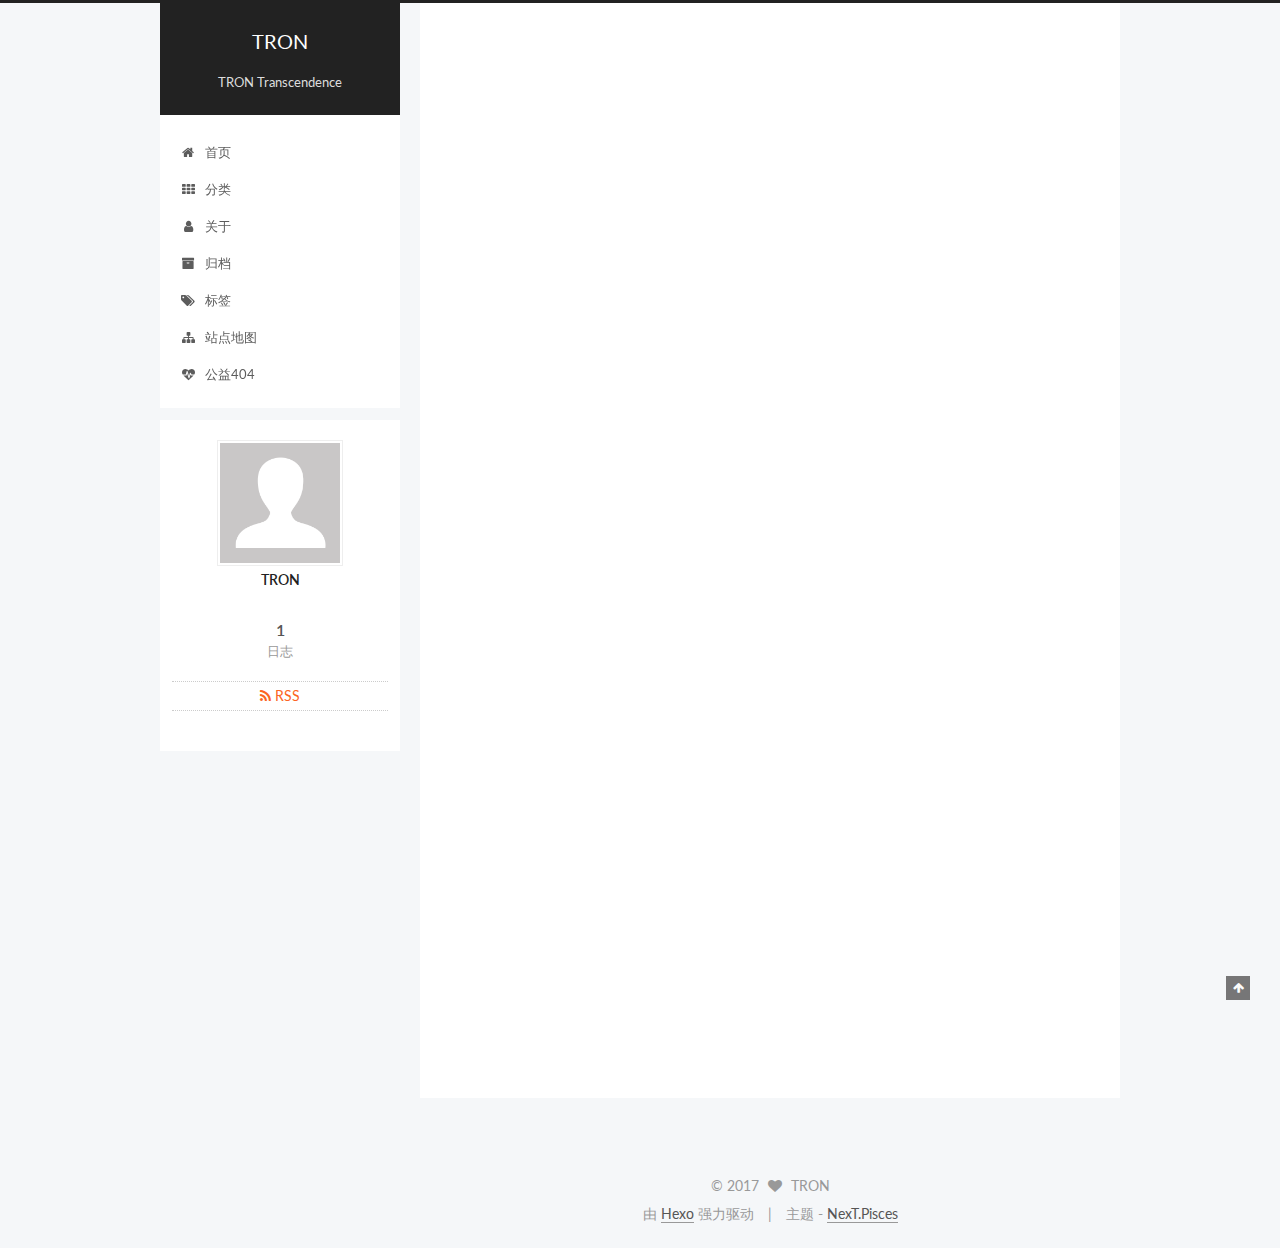
<file: index.html>
<!doctype html>



  


<html class="theme-next pisces use-motion" lang="zh-Hans">
<head>
  <meta charset="UTF-8"/>
<meta http-equiv="X-UA-Compatible" content="IE=edge" />
<meta name="viewport" content="width=device-width, initial-scale=1, maximum-scale=1"/>









<meta http-equiv="Cache-Control" content="no-transform" />
<meta http-equiv="Cache-Control" content="no-siteapp" />















  
  
  <link href="/lib/fancybox/source/jquery.fancybox.css?v=2.1.5" rel="stylesheet" type="text/css" />




  
  
  
  

  
    
    
  

  

  

  

  

  
    
    
    <link href="//fonts.googleapis.com/css?family=Lato:300,300italic,400,400italic,700,700italic&subset=latin,latin-ext" rel="stylesheet" type="text/css">
  






<link href="/lib/font-awesome/css/font-awesome.min.css?v=4.6.2" rel="stylesheet" type="text/css" />

<link href="/css/main.css?v=5.1.1" rel="stylesheet" type="text/css" />


  <meta name="keywords" content="Hexo, NexT" />





  <link rel="alternate" href="/atom.xml" title="TRON" type="application/atom+xml" />




  <link rel="shortcut icon" type="image/x-icon" href="/favicon.ico?v=5.1.1" />






<meta property="og:type" content="website">
<meta property="og:title" content="TRON">
<meta property="og:url" content="transcendence.github.io/index.html">
<meta property="og:site_name" content="TRON">
<meta name="twitter:card" content="summary">
<meta name="twitter:title" content="TRON">



<script type="text/javascript" id="hexo.configurations">
  var NexT = window.NexT || {};
  var CONFIG = {
    root: '/',
    scheme: 'Pisces',
    sidebar: {"position":"left","display":"post","offset":12,"offset_float":0,"b2t":false,"scrollpercent":false},
    fancybox: true,
    motion: true,
    duoshuo: {
      userId: '0',
      author: '博主'
    },
    algolia: {
      applicationID: '',
      apiKey: '',
      indexName: '',
      hits: {"per_page":10},
      labels: {"input_placeholder":"Search for Posts","hits_empty":"We didn't find any results for the search: ${query}","hits_stats":"${hits} results found in ${time} ms"}
    }
  };
</script>



  <link rel="canonical" href="transcendence.github.io/"/>





  <title>TRON</title>
</head>

<body itemscope itemtype="http://schema.org/WebPage" lang="zh-Hans">

  















  
  
    
  

  <div class="container sidebar-position-left 
   page-home 
 ">
    <div class="headband"></div>

    <header id="header" class="header" itemscope itemtype="http://schema.org/WPHeader">
      <div class="header-inner"><div class="site-brand-wrapper">
  <div class="site-meta ">
    

    <div class="custom-logo-site-title">
      <a href="/"  class="brand" rel="start">
        <span class="logo-line-before"><i></i></span>
        <span class="site-title">TRON</span>
        <span class="logo-line-after"><i></i></span>
      </a>
    </div>
      
        <p class="site-subtitle">TRON Transcendence</p>
      
  </div>

  <div class="site-nav-toggle">
    <button>
      <span class="btn-bar"></span>
      <span class="btn-bar"></span>
      <span class="btn-bar"></span>
    </button>
  </div>
</div>

<nav class="site-nav">
  

  
    <ul id="menu" class="menu">
      
        
        <li class="menu-item menu-item-home">
          <a href="/" rel="section">
            
              <i class="menu-item-icon fa fa-fw fa-home"></i> <br />
            
            首页
          </a>
        </li>
      
        
        <li class="menu-item menu-item-categories">
          <a href="/categories/" rel="section">
            
              <i class="menu-item-icon fa fa-fw fa-th"></i> <br />
            
            分类
          </a>
        </li>
      
        
        <li class="menu-item menu-item-about">
          <a href="/about/" rel="section">
            
              <i class="menu-item-icon fa fa-fw fa-user"></i> <br />
            
            关于
          </a>
        </li>
      
        
        <li class="menu-item menu-item-archives">
          <a href="/archives/" rel="section">
            
              <i class="menu-item-icon fa fa-fw fa-archive"></i> <br />
            
            归档
          </a>
        </li>
      
        
        <li class="menu-item menu-item-tags">
          <a href="/tags/" rel="section">
            
              <i class="menu-item-icon fa fa-fw fa-tags"></i> <br />
            
            标签
          </a>
        </li>
      
        
        <li class="menu-item menu-item-sitemap">
          <a href="/sitemap.xml" rel="section">
            
              <i class="menu-item-icon fa fa-fw fa-sitemap"></i> <br />
            
            站点地图
          </a>
        </li>
      
        
        <li class="menu-item menu-item-commonweal">
          <a href="/404.html" rel="section">
            
              <i class="menu-item-icon fa fa-fw fa-heartbeat"></i> <br />
            
            公益404
          </a>
        </li>
      

      
    </ul>
  

  
</nav>



 </div>
    </header>

    <main id="main" class="main">
      <div class="main-inner">
        <div class="content-wrap">
          <div id="content" class="content">
            
  <section id="posts" class="posts-expand">
    
      

  

  
  
  

  <article class="post post-type-normal " itemscope itemtype="http://schema.org/Article">
    <link itemprop="mainEntityOfPage" href="transcendence.github.io/2017/06/07/hello-world/">

    <span hidden itemprop="author" itemscope itemtype="http://schema.org/Person">
      <meta itemprop="name" content="TRON">
      <meta itemprop="description" content="">
      <meta itemprop="image" content="/images/avatar.gif">
    </span>

    <span hidden itemprop="publisher" itemscope itemtype="http://schema.org/Organization">
      <meta itemprop="name" content="TRON">
    </span>

    
      <header class="post-header">

        
        
          <h1 class="post-title" itemprop="name headline">
                
                <a class="post-title-link" href="/2017/06/07/hello-world/" itemprop="url">Hello World</a></h1>
        

        <div class="post-meta">
          <span class="post-time">
            
              <span class="post-meta-item-icon">
                <i class="fa fa-calendar-o"></i>
              </span>
              
                <span class="post-meta-item-text">发表于</span>
              
              <time title="创建于" itemprop="dateCreated datePublished" datetime="2017-06-07T11:51:18+08:00">
                2017-06-07
              </time>
            

            

            
          </span>

          

          
            
          

          
          

          

          

          

        </div>
      </header>
    

    <div class="post-body" itemprop="articleBody">

      
      

      
        
          
            <p>Welcome to <a href="https://hexo.io/" target="_blank" rel="external">Hexo</a>! This is your very first post. Check <a href="https://hexo.io/docs/" target="_blank" rel="external">documentation</a> for more info. If you get any problems when using Hexo, you can find the answer in <a href="https://hexo.io/docs/troubleshooting.html" target="_blank" rel="external">troubleshooting</a> or you can ask me on <a href="https://github.com/hexojs/hexo/issues" target="_blank" rel="external">GitHub</a>.</p>
<h2 id="Quick-Start"><a href="#Quick-Start" class="headerlink" title="Quick Start"></a>Quick Start</h2><h3 id="Create-a-new-post"><a href="#Create-a-new-post" class="headerlink" title="Create a new post"></a>Create a new post</h3><figure class="highlight bash"><table><tr><td class="gutter"><pre><div class="line">1</div></pre></td><td class="code"><pre><div class="line">$ hexo new <span class="string">"My New Post"</span></div></pre></td></tr></table></figure>
<p>More info: <a href="https://hexo.io/docs/writing.html" target="_blank" rel="external">Writing</a></p>
<h3 id="Run-server"><a href="#Run-server" class="headerlink" title="Run server"></a>Run server</h3><figure class="highlight bash"><table><tr><td class="gutter"><pre><div class="line">1</div></pre></td><td class="code"><pre><div class="line">$ hexo server</div></pre></td></tr></table></figure>
<p>More info: <a href="https://hexo.io/docs/server.html" target="_blank" rel="external">Server</a></p>
<h3 id="Generate-static-files"><a href="#Generate-static-files" class="headerlink" title="Generate static files"></a>Generate static files</h3><figure class="highlight bash"><table><tr><td class="gutter"><pre><div class="line">1</div></pre></td><td class="code"><pre><div class="line">$ hexo generate</div></pre></td></tr></table></figure>
<p>More info: <a href="https://hexo.io/docs/generating.html" target="_blank" rel="external">Generating</a></p>
<h3 id="Deploy-to-remote-sites"><a href="#Deploy-to-remote-sites" class="headerlink" title="Deploy to remote sites"></a>Deploy to remote sites</h3><figure class="highlight bash"><table><tr><td class="gutter"><pre><div class="line">1</div></pre></td><td class="code"><pre><div class="line">$ hexo deploy</div></pre></td></tr></table></figure>
<p>More info: <a href="https://hexo.io/docs/deployment.html" target="_blank" rel="external">Deployment</a></p>

          
        
      
    </div>

    <div>
      
    </div>

    <div>
      
    </div>

    <div>
      
    </div>

    <footer class="post-footer">
      

      

      

      
      
        <div class="post-eof"></div>
      
    </footer>
  </article>


    
  </section>

  


          </div>
          


          

        </div>
        
          
  
  <div class="sidebar-toggle">
    <div class="sidebar-toggle-line-wrap">
      <span class="sidebar-toggle-line sidebar-toggle-line-first"></span>
      <span class="sidebar-toggle-line sidebar-toggle-line-middle"></span>
      <span class="sidebar-toggle-line sidebar-toggle-line-last"></span>
    </div>
  </div>

  <aside id="sidebar" class="sidebar">
    <div class="sidebar-inner">

      

      

      <section class="site-overview sidebar-panel sidebar-panel-active">
        <div class="site-author motion-element" itemprop="author" itemscope itemtype="http://schema.org/Person">
          <img class="site-author-image" itemprop="image"
               src="/images/avatar.gif"
               alt="TRON" />
          <p class="site-author-name" itemprop="name">TRON</p>
           
              <p class="site-description motion-element" itemprop="description"></p>
          
        </div>
        <nav class="site-state motion-element">

          
            <div class="site-state-item site-state-posts">
              <a href="/archives/">
                <span class="site-state-item-count">1</span>
                <span class="site-state-item-name">日志</span>
              </a>
            </div>
          

          

          

        </nav>

        
          <div class="feed-link motion-element">
            <a href="/atom.xml" rel="alternate">
              <i class="fa fa-rss"></i>
              RSS
            </a>
          </div>
        

        <div class="links-of-author motion-element">
          
        </div>

        
        

        
        

        


      </section>

      

      

    </div>
  </aside>


        
      </div>
    </main>

    <footer id="footer" class="footer">
      <div class="footer-inner">
        <div class="copyright" >
  
  &copy; 
  <span itemprop="copyrightYear">2017</span>
  <span class="with-love">
    <i class="fa fa-heart"></i>
  </span>
  <span class="author" itemprop="copyrightHolder">TRON</span>
</div>


<div class="powered-by">
  由 <a class="theme-link" href="https://hexo.io">Hexo</a> 强力驱动
</div>

<div class="theme-info">
  主题 -
  <a class="theme-link" href="https://github.com/iissnan/hexo-theme-next">
    NexT.Pisces
  </a>
</div>


        

        
      </div>
    </footer>

    
      <div class="back-to-top">
        <i class="fa fa-arrow-up"></i>
        
      </div>
    

  </div>

  

<script type="text/javascript">
  if (Object.prototype.toString.call(window.Promise) !== '[object Function]') {
    window.Promise = null;
  }
</script>









  












  
  <script type="text/javascript" src="/lib/jquery/index.js?v=2.1.3"></script>

  
  <script type="text/javascript" src="/lib/fastclick/lib/fastclick.min.js?v=1.0.6"></script>

  
  <script type="text/javascript" src="/lib/jquery_lazyload/jquery.lazyload.js?v=1.9.7"></script>

  
  <script type="text/javascript" src="/lib/velocity/velocity.min.js?v=1.2.1"></script>

  
  <script type="text/javascript" src="/lib/velocity/velocity.ui.min.js?v=1.2.1"></script>

  
  <script type="text/javascript" src="/lib/fancybox/source/jquery.fancybox.pack.js?v=2.1.5"></script>


  


  <script type="text/javascript" src="/js/src/utils.js?v=5.1.1"></script>

  <script type="text/javascript" src="/js/src/motion.js?v=5.1.1"></script>



  
  


  <script type="text/javascript" src="/js/src/affix.js?v=5.1.1"></script>

  <script type="text/javascript" src="/js/src/schemes/pisces.js?v=5.1.1"></script>



  
    <script type="text/javascript" src="/js/src/scrollspy.js?v=5.1.1"></script>
<script type="text/javascript" src="/js/src/post-details.js?v=5.1.1"></script>

  

  


  <script type="text/javascript" src="/js/src/bootstrap.js?v=5.1.1"></script>



  


  




	





  





  





  






  





  

  

  

  

  

  

</body>
</html>
</file>
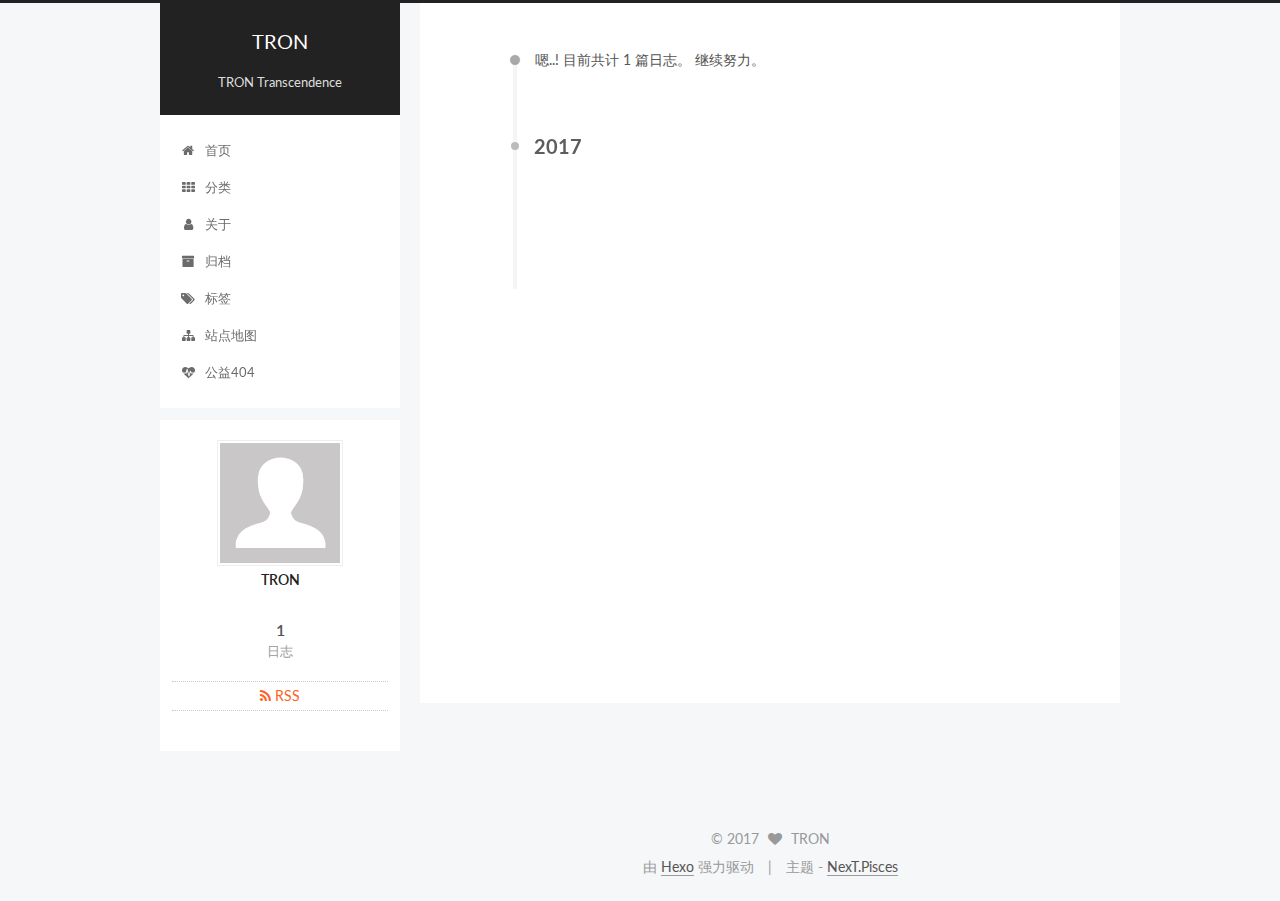
<file: archives/index.html>
<!doctype html>



  


<html class="theme-next pisces use-motion" lang="zh-Hans">
<head>
  <meta charset="UTF-8"/>
<meta http-equiv="X-UA-Compatible" content="IE=edge" />
<meta name="viewport" content="width=device-width, initial-scale=1, maximum-scale=1"/>









<meta http-equiv="Cache-Control" content="no-transform" />
<meta http-equiv="Cache-Control" content="no-siteapp" />















  
  
  <link href="/lib/fancybox/source/jquery.fancybox.css?v=2.1.5" rel="stylesheet" type="text/css" />




  
  
  
  

  
    
    
  

  

  

  

  

  
    
    
    <link href="//fonts.googleapis.com/css?family=Lato:300,300italic,400,400italic,700,700italic&subset=latin,latin-ext" rel="stylesheet" type="text/css">
  






<link href="/lib/font-awesome/css/font-awesome.min.css?v=4.6.2" rel="stylesheet" type="text/css" />

<link href="/css/main.css?v=5.1.1" rel="stylesheet" type="text/css" />


  <meta name="keywords" content="Hexo, NexT" />





  <link rel="alternate" href="/atom.xml" title="TRON" type="application/atom+xml" />




  <link rel="shortcut icon" type="image/x-icon" href="/favicon.ico?v=5.1.1" />






<meta property="og:type" content="website">
<meta property="og:title" content="TRON">
<meta property="og:url" content="transcendence.github.io/archives/index.html">
<meta property="og:site_name" content="TRON">
<meta name="twitter:card" content="summary">
<meta name="twitter:title" content="TRON">



<script type="text/javascript" id="hexo.configurations">
  var NexT = window.NexT || {};
  var CONFIG = {
    root: '/',
    scheme: 'Pisces',
    sidebar: {"position":"left","display":"post","offset":12,"offset_float":0,"b2t":false,"scrollpercent":false},
    fancybox: true,
    motion: true,
    duoshuo: {
      userId: '0',
      author: '博主'
    },
    algolia: {
      applicationID: '',
      apiKey: '',
      indexName: '',
      hits: {"per_page":10},
      labels: {"input_placeholder":"Search for Posts","hits_empty":"We didn't find any results for the search: ${query}","hits_stats":"${hits} results found in ${time} ms"}
    }
  };
</script>



  <link rel="canonical" href="transcendence.github.io/archives/"/>





  <title>归档 | TRON</title>
</head>

<body itemscope itemtype="http://schema.org/WebPage" lang="zh-Hans">

  















  
  
    
  

  <div class="container sidebar-position-left  page-archive  ">
    <div class="headband"></div>

    <header id="header" class="header" itemscope itemtype="http://schema.org/WPHeader">
      <div class="header-inner"><div class="site-brand-wrapper">
  <div class="site-meta ">
    

    <div class="custom-logo-site-title">
      <a href="/"  class="brand" rel="start">
        <span class="logo-line-before"><i></i></span>
        <span class="site-title">TRON</span>
        <span class="logo-line-after"><i></i></span>
      </a>
    </div>
      
        <p class="site-subtitle">TRON Transcendence</p>
      
  </div>

  <div class="site-nav-toggle">
    <button>
      <span class="btn-bar"></span>
      <span class="btn-bar"></span>
      <span class="btn-bar"></span>
    </button>
  </div>
</div>

<nav class="site-nav">
  

  
    <ul id="menu" class="menu">
      
        
        <li class="menu-item menu-item-home">
          <a href="/" rel="section">
            
              <i class="menu-item-icon fa fa-fw fa-home"></i> <br />
            
            首页
          </a>
        </li>
      
        
        <li class="menu-item menu-item-categories">
          <a href="/categories/" rel="section">
            
              <i class="menu-item-icon fa fa-fw fa-th"></i> <br />
            
            分类
          </a>
        </li>
      
        
        <li class="menu-item menu-item-about">
          <a href="/about/" rel="section">
            
              <i class="menu-item-icon fa fa-fw fa-user"></i> <br />
            
            关于
          </a>
        </li>
      
        
        <li class="menu-item menu-item-archives">
          <a href="/archives/" rel="section">
            
              <i class="menu-item-icon fa fa-fw fa-archive"></i> <br />
            
            归档
          </a>
        </li>
      
        
        <li class="menu-item menu-item-tags">
          <a href="/tags/" rel="section">
            
              <i class="menu-item-icon fa fa-fw fa-tags"></i> <br />
            
            标签
          </a>
        </li>
      
        
        <li class="menu-item menu-item-sitemap">
          <a href="/sitemap.xml" rel="section">
            
              <i class="menu-item-icon fa fa-fw fa-sitemap"></i> <br />
            
            站点地图
          </a>
        </li>
      
        
        <li class="menu-item menu-item-commonweal">
          <a href="/404.html" rel="section">
            
              <i class="menu-item-icon fa fa-fw fa-heartbeat"></i> <br />
            
            公益404
          </a>
        </li>
      

      
    </ul>
  

  
</nav>



 </div>
    </header>

    <main id="main" class="main">
      <div class="main-inner">
        <div class="content-wrap">
          <div id="content" class="content">
            

  <section id="posts" class="posts-collapse">
    <span class="archive-move-on"></span>

    <span class="archive-page-counter">
      
      
      
        
      
      嗯..! 目前共计 1 篇日志。 继续努力。
    </span>

    

      
      
      

      
        
        <div class="collection-title">
          <h2 class="archive-year motion-element" id="archive-year-2017">2017</h2>
        </div>
      
      

      

  <article class="post post-type-normal" itemscope itemtype="http://schema.org/Article">
    <header class="post-header">

      <h2 class="post-title">
        
            <a class="post-title-link" href="/2017/06/07/hello-world/" itemprop="url">
              
                <span itemprop="name">Hello World</span>
              
            </a>
        
      </h2>

      <div class="post-meta">
        <time class="post-time" itemprop="dateCreated"
              datetime="2017-06-07T11:51:18+08:00"
              content="2017-06-07" >
          06-07
        </time>
      </div>

    </header>
  </article>



    

  </section>

  



          </div>
          


          

        </div>
        
          
  
  <div class="sidebar-toggle">
    <div class="sidebar-toggle-line-wrap">
      <span class="sidebar-toggle-line sidebar-toggle-line-first"></span>
      <span class="sidebar-toggle-line sidebar-toggle-line-middle"></span>
      <span class="sidebar-toggle-line sidebar-toggle-line-last"></span>
    </div>
  </div>

  <aside id="sidebar" class="sidebar">
    <div class="sidebar-inner">

      

      

      <section class="site-overview sidebar-panel sidebar-panel-active">
        <div class="site-author motion-element" itemprop="author" itemscope itemtype="http://schema.org/Person">
          <img class="site-author-image" itemprop="image"
               src="/images/avatar.gif"
               alt="TRON" />
          <p class="site-author-name" itemprop="name">TRON</p>
           
              <p class="site-description motion-element" itemprop="description"></p>
          
        </div>
        <nav class="site-state motion-element">

          
            <div class="site-state-item site-state-posts">
              <a href="/archives/">
                <span class="site-state-item-count">1</span>
                <span class="site-state-item-name">日志</span>
              </a>
            </div>
          

          

          

        </nav>

        
          <div class="feed-link motion-element">
            <a href="/atom.xml" rel="alternate">
              <i class="fa fa-rss"></i>
              RSS
            </a>
          </div>
        

        <div class="links-of-author motion-element">
          
        </div>

        
        

        
        

        


      </section>

      

      

    </div>
  </aside>


        
      </div>
    </main>

    <footer id="footer" class="footer">
      <div class="footer-inner">
        <div class="copyright" >
  
  &copy; 
  <span itemprop="copyrightYear">2017</span>
  <span class="with-love">
    <i class="fa fa-heart"></i>
  </span>
  <span class="author" itemprop="copyrightHolder">TRON</span>
</div>


<div class="powered-by">
  由 <a class="theme-link" href="https://hexo.io">Hexo</a> 强力驱动
</div>

<div class="theme-info">
  主题 -
  <a class="theme-link" href="https://github.com/iissnan/hexo-theme-next">
    NexT.Pisces
  </a>
</div>


        

        
      </div>
    </footer>

    
      <div class="back-to-top">
        <i class="fa fa-arrow-up"></i>
        
      </div>
    

  </div>

  

<script type="text/javascript">
  if (Object.prototype.toString.call(window.Promise) !== '[object Function]') {
    window.Promise = null;
  }
</script>









  












  
  <script type="text/javascript" src="/lib/jquery/index.js?v=2.1.3"></script>

  
  <script type="text/javascript" src="/lib/fastclick/lib/fastclick.min.js?v=1.0.6"></script>

  
  <script type="text/javascript" src="/lib/jquery_lazyload/jquery.lazyload.js?v=1.9.7"></script>

  
  <script type="text/javascript" src="/lib/velocity/velocity.min.js?v=1.2.1"></script>

  
  <script type="text/javascript" src="/lib/velocity/velocity.ui.min.js?v=1.2.1"></script>

  
  <script type="text/javascript" src="/lib/fancybox/source/jquery.fancybox.pack.js?v=2.1.5"></script>


  


  <script type="text/javascript" src="/js/src/utils.js?v=5.1.1"></script>

  <script type="text/javascript" src="/js/src/motion.js?v=5.1.1"></script>



  
  


  <script type="text/javascript" src="/js/src/affix.js?v=5.1.1"></script>

  <script type="text/javascript" src="/js/src/schemes/pisces.js?v=5.1.1"></script>



  
  
    <script type="text/javascript" id="motion.page.archive">
      $('.archive-year').velocity('transition.slideLeftIn');
    </script>
  


  


  <script type="text/javascript" src="/js/src/bootstrap.js?v=5.1.1"></script>



  


  




	





  





  





  






  





  

  

  

  

  

  

</body>
</html>
</file>
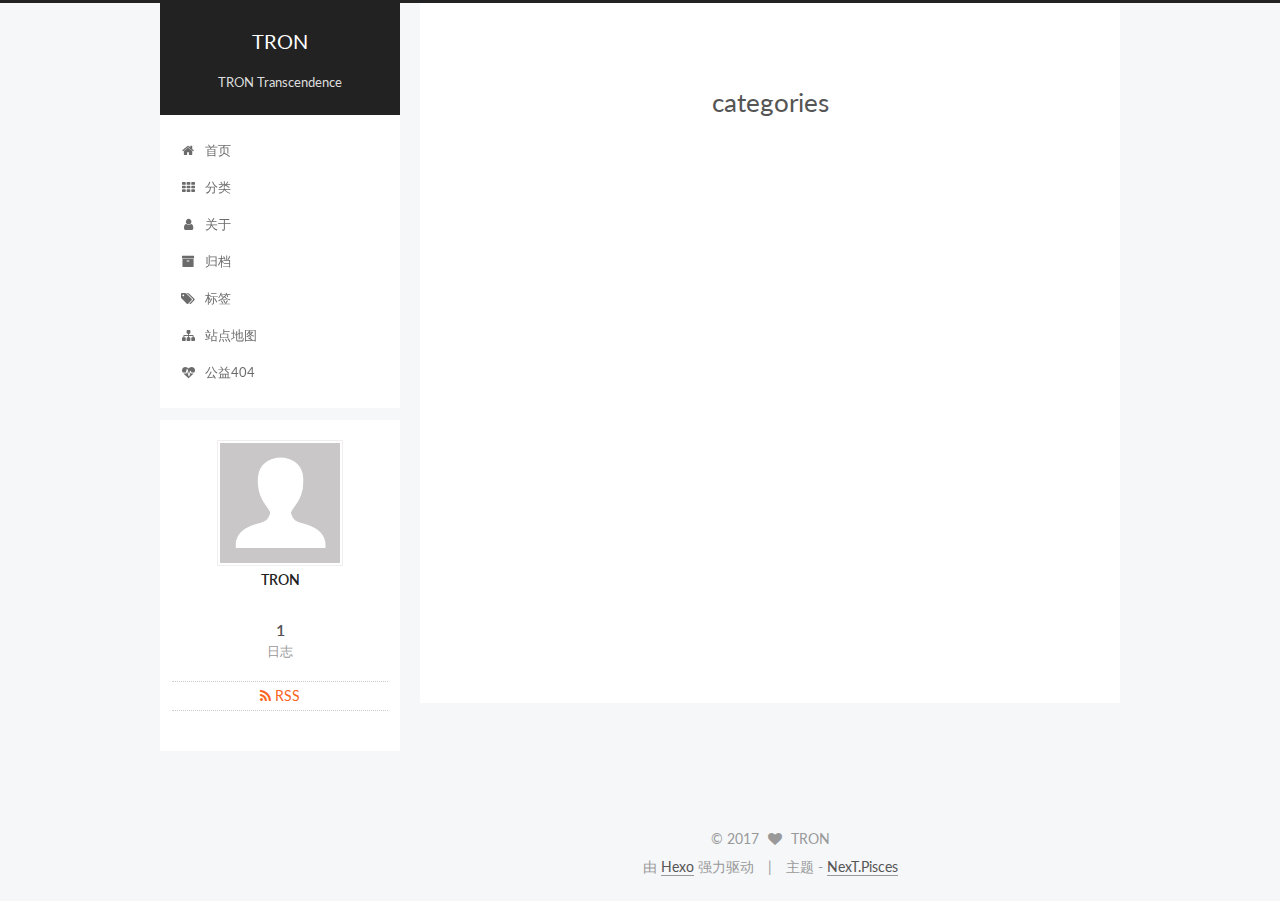
<file: categories/index.html>
<!doctype html>



  


<html class="theme-next pisces use-motion" lang="zh-Hans">
<head>
  <meta charset="UTF-8"/>
<meta http-equiv="X-UA-Compatible" content="IE=edge" />
<meta name="viewport" content="width=device-width, initial-scale=1, maximum-scale=1"/>









<meta http-equiv="Cache-Control" content="no-transform" />
<meta http-equiv="Cache-Control" content="no-siteapp" />















  
  
  <link href="/lib/fancybox/source/jquery.fancybox.css?v=2.1.5" rel="stylesheet" type="text/css" />




  
  
  
  

  
    
    
  

  

  

  

  

  
    
    
    <link href="//fonts.googleapis.com/css?family=Lato:300,300italic,400,400italic,700,700italic&subset=latin,latin-ext" rel="stylesheet" type="text/css">
  






<link href="/lib/font-awesome/css/font-awesome.min.css?v=4.6.2" rel="stylesheet" type="text/css" />

<link href="/css/main.css?v=5.1.1" rel="stylesheet" type="text/css" />


  <meta name="keywords" content="Hexo, NexT" />





  <link rel="alternate" href="/atom.xml" title="TRON" type="application/atom+xml" />




  <link rel="shortcut icon" type="image/x-icon" href="/favicon.ico?v=5.1.1" />






<meta property="og:type" content="website">
<meta property="og:title" content="categories">
<meta property="og:url" content="transcendence.github.io/categories/index.html">
<meta property="og:site_name" content="TRON">
<meta property="og:updated_time" content="2017-06-07T05:04:58.000Z">
<meta name="twitter:card" content="summary">
<meta name="twitter:title" content="categories">



<script type="text/javascript" id="hexo.configurations">
  var NexT = window.NexT || {};
  var CONFIG = {
    root: '/',
    scheme: 'Pisces',
    sidebar: {"position":"left","display":"post","offset":12,"offset_float":0,"b2t":false,"scrollpercent":false},
    fancybox: true,
    motion: true,
    duoshuo: {
      userId: '0',
      author: '博主'
    },
    algolia: {
      applicationID: '',
      apiKey: '',
      indexName: '',
      hits: {"per_page":10},
      labels: {"input_placeholder":"Search for Posts","hits_empty":"We didn't find any results for the search: ${query}","hits_stats":"${hits} results found in ${time} ms"}
    }
  };
</script>



  <link rel="canonical" href="transcendence.github.io/categories/"/>





  <title>categories | TRON</title>
</head>

<body itemscope itemtype="http://schema.org/WebPage" lang="zh-Hans">

  















  
  
    
  

  <div class="container sidebar-position-left page-post-detail ">
    <div class="headband"></div>

    <header id="header" class="header" itemscope itemtype="http://schema.org/WPHeader">
      <div class="header-inner"><div class="site-brand-wrapper">
  <div class="site-meta ">
    

    <div class="custom-logo-site-title">
      <a href="/"  class="brand" rel="start">
        <span class="logo-line-before"><i></i></span>
        <span class="site-title">TRON</span>
        <span class="logo-line-after"><i></i></span>
      </a>
    </div>
      
        <p class="site-subtitle">TRON Transcendence</p>
      
  </div>

  <div class="site-nav-toggle">
    <button>
      <span class="btn-bar"></span>
      <span class="btn-bar"></span>
      <span class="btn-bar"></span>
    </button>
  </div>
</div>

<nav class="site-nav">
  

  
    <ul id="menu" class="menu">
      
        
        <li class="menu-item menu-item-home">
          <a href="/" rel="section">
            
              <i class="menu-item-icon fa fa-fw fa-home"></i> <br />
            
            首页
          </a>
        </li>
      
        
        <li class="menu-item menu-item-categories">
          <a href="/categories/" rel="section">
            
              <i class="menu-item-icon fa fa-fw fa-th"></i> <br />
            
            分类
          </a>
        </li>
      
        
        <li class="menu-item menu-item-about">
          <a href="/about/" rel="section">
            
              <i class="menu-item-icon fa fa-fw fa-user"></i> <br />
            
            关于
          </a>
        </li>
      
        
        <li class="menu-item menu-item-archives">
          <a href="/archives/" rel="section">
            
              <i class="menu-item-icon fa fa-fw fa-archive"></i> <br />
            
            归档
          </a>
        </li>
      
        
        <li class="menu-item menu-item-tags">
          <a href="/tags/" rel="section">
            
              <i class="menu-item-icon fa fa-fw fa-tags"></i> <br />
            
            标签
          </a>
        </li>
      
        
        <li class="menu-item menu-item-sitemap">
          <a href="/sitemap.xml" rel="section">
            
              <i class="menu-item-icon fa fa-fw fa-sitemap"></i> <br />
            
            站点地图
          </a>
        </li>
      
        
        <li class="menu-item menu-item-commonweal">
          <a href="/404.html" rel="section">
            
              <i class="menu-item-icon fa fa-fw fa-heartbeat"></i> <br />
            
            公益404
          </a>
        </li>
      

      
    </ul>
  

  
</nav>



 </div>
    </header>

    <main id="main" class="main">
      <div class="main-inner">
        <div class="content-wrap">
          <div id="content" class="content">
            

  <div id="posts" class="posts-expand">
  <header class="post-header">

	<h1 class="post-title" itemprop="name headline">categories</h1>



</header>

    
    
      
    
  </div>


          </div>
          


          

        </div>
        
          
  
  <div class="sidebar-toggle">
    <div class="sidebar-toggle-line-wrap">
      <span class="sidebar-toggle-line sidebar-toggle-line-first"></span>
      <span class="sidebar-toggle-line sidebar-toggle-line-middle"></span>
      <span class="sidebar-toggle-line sidebar-toggle-line-last"></span>
    </div>
  </div>

  <aside id="sidebar" class="sidebar">
    <div class="sidebar-inner">

      

      

      <section class="site-overview sidebar-panel sidebar-panel-active">
        <div class="site-author motion-element" itemprop="author" itemscope itemtype="http://schema.org/Person">
          <img class="site-author-image" itemprop="image"
               src="/images/avatar.gif"
               alt="TRON" />
          <p class="site-author-name" itemprop="name">TRON</p>
           
              <p class="site-description motion-element" itemprop="description"></p>
          
        </div>
        <nav class="site-state motion-element">

          
            <div class="site-state-item site-state-posts">
              <a href="/archives/">
                <span class="site-state-item-count">1</span>
                <span class="site-state-item-name">日志</span>
              </a>
            </div>
          

          

          

        </nav>

        
          <div class="feed-link motion-element">
            <a href="/atom.xml" rel="alternate">
              <i class="fa fa-rss"></i>
              RSS
            </a>
          </div>
        

        <div class="links-of-author motion-element">
          
        </div>

        
        

        
        

        


      </section>

      

      

    </div>
  </aside>


        
      </div>
    </main>

    <footer id="footer" class="footer">
      <div class="footer-inner">
        <div class="copyright" >
  
  &copy; 
  <span itemprop="copyrightYear">2017</span>
  <span class="with-love">
    <i class="fa fa-heart"></i>
  </span>
  <span class="author" itemprop="copyrightHolder">TRON</span>
</div>


<div class="powered-by">
  由 <a class="theme-link" href="https://hexo.io">Hexo</a> 强力驱动
</div>

<div class="theme-info">
  主题 -
  <a class="theme-link" href="https://github.com/iissnan/hexo-theme-next">
    NexT.Pisces
  </a>
</div>


        

        
      </div>
    </footer>

    
      <div class="back-to-top">
        <i class="fa fa-arrow-up"></i>
        
      </div>
    

  </div>

  

<script type="text/javascript">
  if (Object.prototype.toString.call(window.Promise) !== '[object Function]') {
    window.Promise = null;
  }
</script>









  












  
  <script type="text/javascript" src="/lib/jquery/index.js?v=2.1.3"></script>

  
  <script type="text/javascript" src="/lib/fastclick/lib/fastclick.min.js?v=1.0.6"></script>

  
  <script type="text/javascript" src="/lib/jquery_lazyload/jquery.lazyload.js?v=1.9.7"></script>

  
  <script type="text/javascript" src="/lib/velocity/velocity.min.js?v=1.2.1"></script>

  
  <script type="text/javascript" src="/lib/velocity/velocity.ui.min.js?v=1.2.1"></script>

  
  <script type="text/javascript" src="/lib/fancybox/source/jquery.fancybox.pack.js?v=2.1.5"></script>


  


  <script type="text/javascript" src="/js/src/utils.js?v=5.1.1"></script>

  <script type="text/javascript" src="/js/src/motion.js?v=5.1.1"></script>



  
  


  <script type="text/javascript" src="/js/src/affix.js?v=5.1.1"></script>

  <script type="text/javascript" src="/js/src/schemes/pisces.js?v=5.1.1"></script>



  
    <script type="text/javascript" src="/js/src/scrollspy.js?v=5.1.1"></script>
<script type="text/javascript" src="/js/src/post-details.js?v=5.1.1"></script>

  

  


  <script type="text/javascript" src="/js/src/bootstrap.js?v=5.1.1"></script>



  


  




	





  





  





  






  





  

  

  

  

  

  

</body>
</html>
</file>
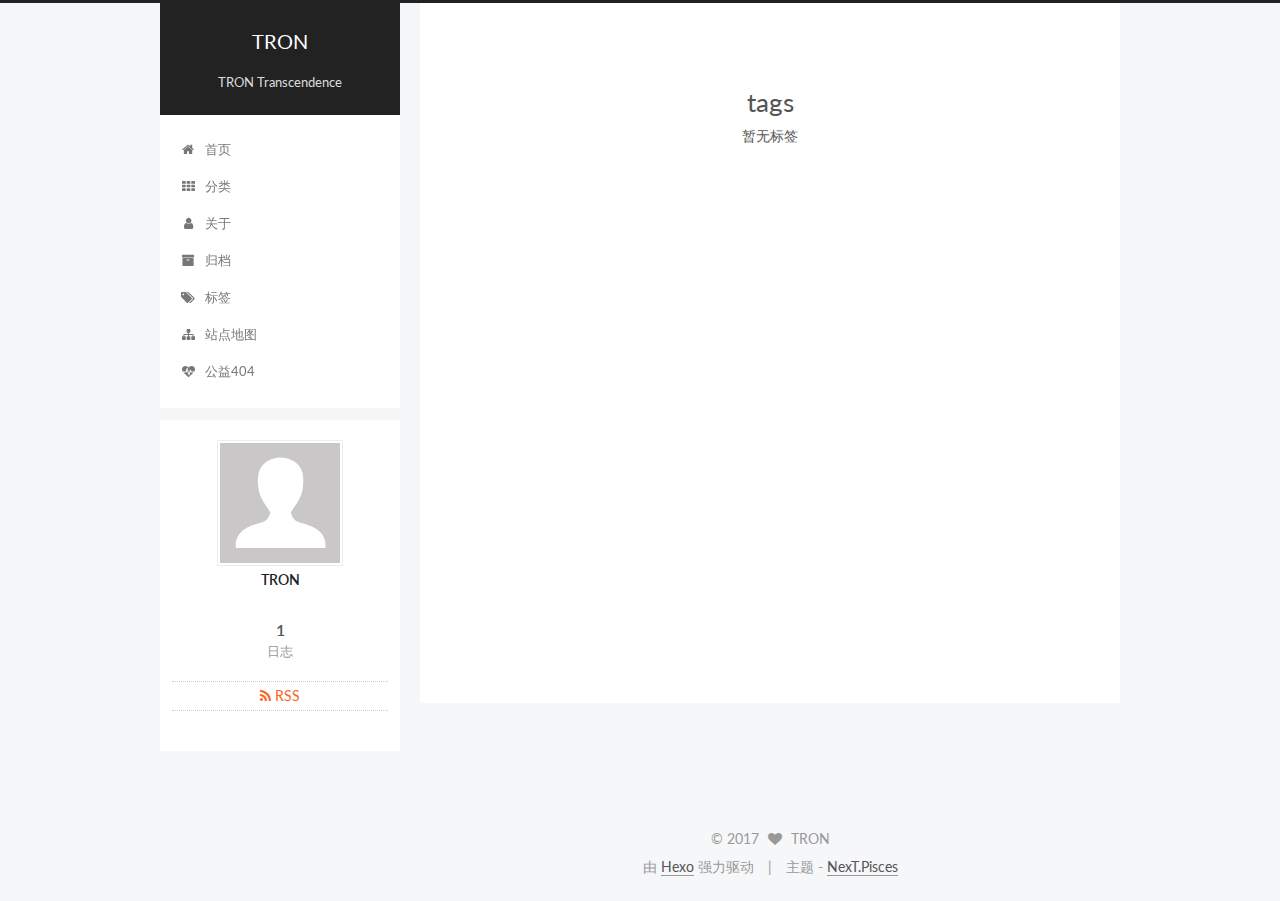
<file: tags/index.html>
<!doctype html>



  


<html class="theme-next pisces use-motion" lang="zh-Hans">
<head>
  <meta charset="UTF-8"/>
<meta http-equiv="X-UA-Compatible" content="IE=edge" />
<meta name="viewport" content="width=device-width, initial-scale=1, maximum-scale=1"/>









<meta http-equiv="Cache-Control" content="no-transform" />
<meta http-equiv="Cache-Control" content="no-siteapp" />















  
  
  <link href="/lib/fancybox/source/jquery.fancybox.css?v=2.1.5" rel="stylesheet" type="text/css" />




  
  
  
  

  
    
    
  

  

  

  

  

  
    
    
    <link href="//fonts.googleapis.com/css?family=Lato:300,300italic,400,400italic,700,700italic&subset=latin,latin-ext" rel="stylesheet" type="text/css">
  






<link href="/lib/font-awesome/css/font-awesome.min.css?v=4.6.2" rel="stylesheet" type="text/css" />

<link href="/css/main.css?v=5.1.1" rel="stylesheet" type="text/css" />


  <meta name="keywords" content="Hexo, NexT" />




  


  <link rel="alternate" href="/atom.xml" title="TRON" type="application/atom+xml" />




  <link rel="shortcut icon" type="image/x-icon" href="/favicon.ico?v=5.1.1" />






<meta property="og:type" content="website">
<meta property="og:title" content="tags">
<meta property="og:url" content="transcendence.github.io/tags/index.html">
<meta property="og:site_name" content="TRON">
<meta property="og:updated_time" content="2017-06-07T05:03:03.000Z">
<meta name="twitter:card" content="summary">
<meta name="twitter:title" content="tags">



<script type="text/javascript" id="hexo.configurations">
  var NexT = window.NexT || {};
  var CONFIG = {
    root: '/',
    scheme: 'Pisces',
    sidebar: {"position":"left","display":"post","offset":12,"offset_float":0,"b2t":false,"scrollpercent":false},
    fancybox: true,
    motion: true,
    duoshuo: {
      userId: '0',
      author: '博主'
    },
    algolia: {
      applicationID: '',
      apiKey: '',
      indexName: '',
      hits: {"per_page":10},
      labels: {"input_placeholder":"Search for Posts","hits_empty":"We didn't find any results for the search: ${query}","hits_stats":"${hits} results found in ${time} ms"}
    }
  };
</script>



  <link rel="canonical" href="transcendence.github.io/tags/"/>





  <title>tags | TRON</title>
</head>

<body itemscope itemtype="http://schema.org/WebPage" lang="zh-Hans">

  















  
  
    
  

  <div class="container sidebar-position-left page-post-detail ">
    <div class="headband"></div>

    <header id="header" class="header" itemscope itemtype="http://schema.org/WPHeader">
      <div class="header-inner"><div class="site-brand-wrapper">
  <div class="site-meta ">
    

    <div class="custom-logo-site-title">
      <a href="/"  class="brand" rel="start">
        <span class="logo-line-before"><i></i></span>
        <span class="site-title">TRON</span>
        <span class="logo-line-after"><i></i></span>
      </a>
    </div>
      
        <p class="site-subtitle">TRON Transcendence</p>
      
  </div>

  <div class="site-nav-toggle">
    <button>
      <span class="btn-bar"></span>
      <span class="btn-bar"></span>
      <span class="btn-bar"></span>
    </button>
  </div>
</div>

<nav class="site-nav">
  

  
    <ul id="menu" class="menu">
      
        
        <li class="menu-item menu-item-home">
          <a href="/" rel="section">
            
              <i class="menu-item-icon fa fa-fw fa-home"></i> <br />
            
            首页
          </a>
        </li>
      
        
        <li class="menu-item menu-item-categories">
          <a href="/categories/" rel="section">
            
              <i class="menu-item-icon fa fa-fw fa-th"></i> <br />
            
            分类
          </a>
        </li>
      
        
        <li class="menu-item menu-item-about">
          <a href="/about/" rel="section">
            
              <i class="menu-item-icon fa fa-fw fa-user"></i> <br />
            
            关于
          </a>
        </li>
      
        
        <li class="menu-item menu-item-archives">
          <a href="/archives/" rel="section">
            
              <i class="menu-item-icon fa fa-fw fa-archive"></i> <br />
            
            归档
          </a>
        </li>
      
        
        <li class="menu-item menu-item-tags">
          <a href="/tags/" rel="section">
            
              <i class="menu-item-icon fa fa-fw fa-tags"></i> <br />
            
            标签
          </a>
        </li>
      
        
        <li class="menu-item menu-item-sitemap">
          <a href="/sitemap.xml" rel="section">
            
              <i class="menu-item-icon fa fa-fw fa-sitemap"></i> <br />
            
            站点地图
          </a>
        </li>
      
        
        <li class="menu-item menu-item-commonweal">
          <a href="/404.html" rel="section">
            
              <i class="menu-item-icon fa fa-fw fa-heartbeat"></i> <br />
            
            公益404
          </a>
        </li>
      

      
    </ul>
  

  
</nav>



 </div>
    </header>

    <main id="main" class="main">
      <div class="main-inner">
        <div class="content-wrap">
          <div id="content" class="content">
            

  <div id="posts" class="posts-expand">
  <header class="post-header">

	<h1 class="post-title" itemprop="name headline">tags</h1>



</header>

    
    
      <div class="tag-cloud">
        <div class="tag-cloud-title">
            暂无标签
        </div>
        <div class="tag-cloud-tags">
          
        </div>
      </div>
    
  </div>


          </div>
          


          
  <div class="comments" id="comments">
    
  </div>


        </div>
        
          
  
  <div class="sidebar-toggle">
    <div class="sidebar-toggle-line-wrap">
      <span class="sidebar-toggle-line sidebar-toggle-line-first"></span>
      <span class="sidebar-toggle-line sidebar-toggle-line-middle"></span>
      <span class="sidebar-toggle-line sidebar-toggle-line-last"></span>
    </div>
  </div>

  <aside id="sidebar" class="sidebar">
    <div class="sidebar-inner">

      

      

      <section class="site-overview sidebar-panel sidebar-panel-active">
        <div class="site-author motion-element" itemprop="author" itemscope itemtype="http://schema.org/Person">
          <img class="site-author-image" itemprop="image"
               src="/images/avatar.gif"
               alt="TRON" />
          <p class="site-author-name" itemprop="name">TRON</p>
           
              <p class="site-description motion-element" itemprop="description"></p>
          
        </div>
        <nav class="site-state motion-element">

          
            <div class="site-state-item site-state-posts">
              <a href="/archives/">
                <span class="site-state-item-count">1</span>
                <span class="site-state-item-name">日志</span>
              </a>
            </div>
          

          

          

        </nav>

        
          <div class="feed-link motion-element">
            <a href="/atom.xml" rel="alternate">
              <i class="fa fa-rss"></i>
              RSS
            </a>
          </div>
        

        <div class="links-of-author motion-element">
          
        </div>

        
        

        
        

        


      </section>

      

      

    </div>
  </aside>


        
      </div>
    </main>

    <footer id="footer" class="footer">
      <div class="footer-inner">
        <div class="copyright" >
  
  &copy; 
  <span itemprop="copyrightYear">2017</span>
  <span class="with-love">
    <i class="fa fa-heart"></i>
  </span>
  <span class="author" itemprop="copyrightHolder">TRON</span>
</div>


<div class="powered-by">
  由 <a class="theme-link" href="https://hexo.io">Hexo</a> 强力驱动
</div>

<div class="theme-info">
  主题 -
  <a class="theme-link" href="https://github.com/iissnan/hexo-theme-next">
    NexT.Pisces
  </a>
</div>


        

        
      </div>
    </footer>

    
      <div class="back-to-top">
        <i class="fa fa-arrow-up"></i>
        
      </div>
    

  </div>

  

<script type="text/javascript">
  if (Object.prototype.toString.call(window.Promise) !== '[object Function]') {
    window.Promise = null;
  }
</script>









  












  
  <script type="text/javascript" src="/lib/jquery/index.js?v=2.1.3"></script>

  
  <script type="text/javascript" src="/lib/fastclick/lib/fastclick.min.js?v=1.0.6"></script>

  
  <script type="text/javascript" src="/lib/jquery_lazyload/jquery.lazyload.js?v=1.9.7"></script>

  
  <script type="text/javascript" src="/lib/velocity/velocity.min.js?v=1.2.1"></script>

  
  <script type="text/javascript" src="/lib/velocity/velocity.ui.min.js?v=1.2.1"></script>

  
  <script type="text/javascript" src="/lib/fancybox/source/jquery.fancybox.pack.js?v=2.1.5"></script>


  


  <script type="text/javascript" src="/js/src/utils.js?v=5.1.1"></script>

  <script type="text/javascript" src="/js/src/motion.js?v=5.1.1"></script>



  
  


  <script type="text/javascript" src="/js/src/affix.js?v=5.1.1"></script>

  <script type="text/javascript" src="/js/src/schemes/pisces.js?v=5.1.1"></script>



  
    <script type="text/javascript" src="/js/src/scrollspy.js?v=5.1.1"></script>
<script type="text/javascript" src="/js/src/post-details.js?v=5.1.1"></script>

  

  


  <script type="text/javascript" src="/js/src/bootstrap.js?v=5.1.1"></script>



  


  




	





  





  





  






  





  

  

  

  

  

  

</body>
</html>
</file>
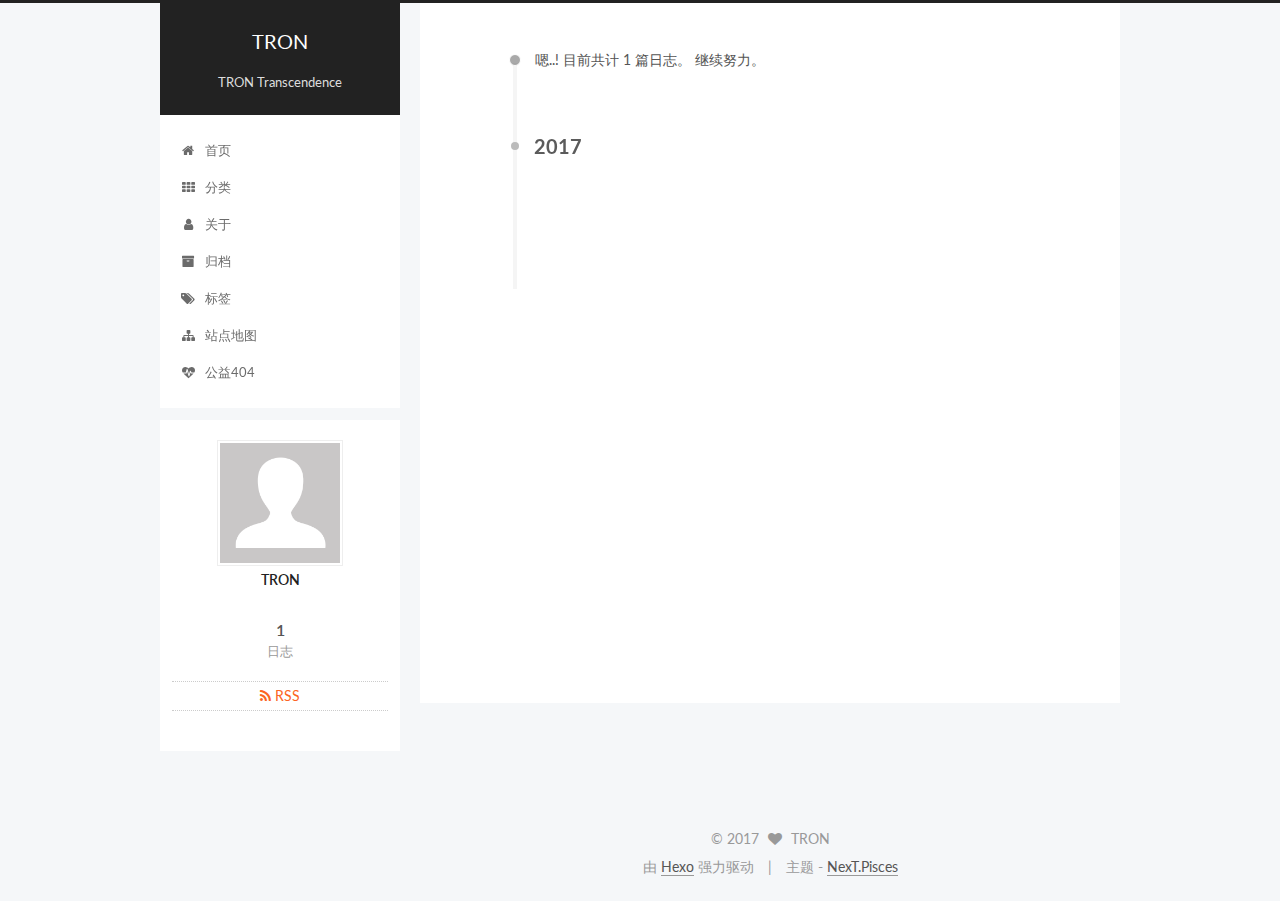
<file: archives/2017/index.html>
<!doctype html>



  


<html class="theme-next pisces use-motion" lang="zh-Hans">
<head>
  <meta charset="UTF-8"/>
<meta http-equiv="X-UA-Compatible" content="IE=edge" />
<meta name="viewport" content="width=device-width, initial-scale=1, maximum-scale=1"/>









<meta http-equiv="Cache-Control" content="no-transform" />
<meta http-equiv="Cache-Control" content="no-siteapp" />















  
  
  <link href="/lib/fancybox/source/jquery.fancybox.css?v=2.1.5" rel="stylesheet" type="text/css" />




  
  
  
  

  
    
    
  

  

  

  

  

  
    
    
    <link href="//fonts.googleapis.com/css?family=Lato:300,300italic,400,400italic,700,700italic&subset=latin,latin-ext" rel="stylesheet" type="text/css">
  






<link href="/lib/font-awesome/css/font-awesome.min.css?v=4.6.2" rel="stylesheet" type="text/css" />

<link href="/css/main.css?v=5.1.1" rel="stylesheet" type="text/css" />


  <meta name="keywords" content="Hexo, NexT" />





  <link rel="alternate" href="/atom.xml" title="TRON" type="application/atom+xml" />




  <link rel="shortcut icon" type="image/x-icon" href="/favicon.ico?v=5.1.1" />






<meta property="og:type" content="website">
<meta property="og:title" content="TRON">
<meta property="og:url" content="transcendence.github.io/archives/2017/index.html">
<meta property="og:site_name" content="TRON">
<meta name="twitter:card" content="summary">
<meta name="twitter:title" content="TRON">



<script type="text/javascript" id="hexo.configurations">
  var NexT = window.NexT || {};
  var CONFIG = {
    root: '/',
    scheme: 'Pisces',
    sidebar: {"position":"left","display":"post","offset":12,"offset_float":0,"b2t":false,"scrollpercent":false},
    fancybox: true,
    motion: true,
    duoshuo: {
      userId: '0',
      author: '博主'
    },
    algolia: {
      applicationID: '',
      apiKey: '',
      indexName: '',
      hits: {"per_page":10},
      labels: {"input_placeholder":"Search for Posts","hits_empty":"We didn't find any results for the search: ${query}","hits_stats":"${hits} results found in ${time} ms"}
    }
  };
</script>



  <link rel="canonical" href="transcendence.github.io/archives/2017/"/>





  <title>归档 | TRON</title>
</head>

<body itemscope itemtype="http://schema.org/WebPage" lang="zh-Hans">

  















  
  
    
  

  <div class="container sidebar-position-left  page-archive  ">
    <div class="headband"></div>

    <header id="header" class="header" itemscope itemtype="http://schema.org/WPHeader">
      <div class="header-inner"><div class="site-brand-wrapper">
  <div class="site-meta ">
    

    <div class="custom-logo-site-title">
      <a href="/"  class="brand" rel="start">
        <span class="logo-line-before"><i></i></span>
        <span class="site-title">TRON</span>
        <span class="logo-line-after"><i></i></span>
      </a>
    </div>
      
        <p class="site-subtitle">TRON Transcendence</p>
      
  </div>

  <div class="site-nav-toggle">
    <button>
      <span class="btn-bar"></span>
      <span class="btn-bar"></span>
      <span class="btn-bar"></span>
    </button>
  </div>
</div>

<nav class="site-nav">
  

  
    <ul id="menu" class="menu">
      
        
        <li class="menu-item menu-item-home">
          <a href="/" rel="section">
            
              <i class="menu-item-icon fa fa-fw fa-home"></i> <br />
            
            首页
          </a>
        </li>
      
        
        <li class="menu-item menu-item-categories">
          <a href="/categories/" rel="section">
            
              <i class="menu-item-icon fa fa-fw fa-th"></i> <br />
            
            分类
          </a>
        </li>
      
        
        <li class="menu-item menu-item-about">
          <a href="/about/" rel="section">
            
              <i class="menu-item-icon fa fa-fw fa-user"></i> <br />
            
            关于
          </a>
        </li>
      
        
        <li class="menu-item menu-item-archives">
          <a href="/archives/" rel="section">
            
              <i class="menu-item-icon fa fa-fw fa-archive"></i> <br />
            
            归档
          </a>
        </li>
      
        
        <li class="menu-item menu-item-tags">
          <a href="/tags/" rel="section">
            
              <i class="menu-item-icon fa fa-fw fa-tags"></i> <br />
            
            标签
          </a>
        </li>
      
        
        <li class="menu-item menu-item-sitemap">
          <a href="/sitemap.xml" rel="section">
            
              <i class="menu-item-icon fa fa-fw fa-sitemap"></i> <br />
            
            站点地图
          </a>
        </li>
      
        
        <li class="menu-item menu-item-commonweal">
          <a href="/404.html" rel="section">
            
              <i class="menu-item-icon fa fa-fw fa-heartbeat"></i> <br />
            
            公益404
          </a>
        </li>
      

      
    </ul>
  

  
</nav>



 </div>
    </header>

    <main id="main" class="main">
      <div class="main-inner">
        <div class="content-wrap">
          <div id="content" class="content">
            

  <section id="posts" class="posts-collapse">
    <span class="archive-move-on"></span>

    <span class="archive-page-counter">
      
      
      
        
      
      嗯..! 目前共计 1 篇日志。 继续努力。
    </span>

    

      
      
      

      
        
        <div class="collection-title">
          <h2 class="archive-year motion-element" id="archive-year-2017">2017</h2>
        </div>
      
      

      

  <article class="post post-type-normal" itemscope itemtype="http://schema.org/Article">
    <header class="post-header">

      <h2 class="post-title">
        
            <a class="post-title-link" href="/2017/06/07/hello-world/" itemprop="url">
              
                <span itemprop="name">Hello World</span>
              
            </a>
        
      </h2>

      <div class="post-meta">
        <time class="post-time" itemprop="dateCreated"
              datetime="2017-06-07T11:51:18+08:00"
              content="2017-06-07" >
          06-07
        </time>
      </div>

    </header>
  </article>



    

  </section>

  



          </div>
          


          

        </div>
        
          
  
  <div class="sidebar-toggle">
    <div class="sidebar-toggle-line-wrap">
      <span class="sidebar-toggle-line sidebar-toggle-line-first"></span>
      <span class="sidebar-toggle-line sidebar-toggle-line-middle"></span>
      <span class="sidebar-toggle-line sidebar-toggle-line-last"></span>
    </div>
  </div>

  <aside id="sidebar" class="sidebar">
    <div class="sidebar-inner">

      

      

      <section class="site-overview sidebar-panel sidebar-panel-active">
        <div class="site-author motion-element" itemprop="author" itemscope itemtype="http://schema.org/Person">
          <img class="site-author-image" itemprop="image"
               src="/images/avatar.gif"
               alt="TRON" />
          <p class="site-author-name" itemprop="name">TRON</p>
           
              <p class="site-description motion-element" itemprop="description"></p>
          
        </div>
        <nav class="site-state motion-element">

          
            <div class="site-state-item site-state-posts">
              <a href="/archives/">
                <span class="site-state-item-count">1</span>
                <span class="site-state-item-name">日志</span>
              </a>
            </div>
          

          

          

        </nav>

        
          <div class="feed-link motion-element">
            <a href="/atom.xml" rel="alternate">
              <i class="fa fa-rss"></i>
              RSS
            </a>
          </div>
        

        <div class="links-of-author motion-element">
          
        </div>

        
        

        
        

        


      </section>

      

      

    </div>
  </aside>


        
      </div>
    </main>

    <footer id="footer" class="footer">
      <div class="footer-inner">
        <div class="copyright" >
  
  &copy; 
  <span itemprop="copyrightYear">2017</span>
  <span class="with-love">
    <i class="fa fa-heart"></i>
  </span>
  <span class="author" itemprop="copyrightHolder">TRON</span>
</div>


<div class="powered-by">
  由 <a class="theme-link" href="https://hexo.io">Hexo</a> 强力驱动
</div>

<div class="theme-info">
  主题 -
  <a class="theme-link" href="https://github.com/iissnan/hexo-theme-next">
    NexT.Pisces
  </a>
</div>


        

        
      </div>
    </footer>

    
      <div class="back-to-top">
        <i class="fa fa-arrow-up"></i>
        
      </div>
    

  </div>

  

<script type="text/javascript">
  if (Object.prototype.toString.call(window.Promise) !== '[object Function]') {
    window.Promise = null;
  }
</script>









  












  
  <script type="text/javascript" src="/lib/jquery/index.js?v=2.1.3"></script>

  
  <script type="text/javascript" src="/lib/fastclick/lib/fastclick.min.js?v=1.0.6"></script>

  
  <script type="text/javascript" src="/lib/jquery_lazyload/jquery.lazyload.js?v=1.9.7"></script>

  
  <script type="text/javascript" src="/lib/velocity/velocity.min.js?v=1.2.1"></script>

  
  <script type="text/javascript" src="/lib/velocity/velocity.ui.min.js?v=1.2.1"></script>

  
  <script type="text/javascript" src="/lib/fancybox/source/jquery.fancybox.pack.js?v=2.1.5"></script>


  


  <script type="text/javascript" src="/js/src/utils.js?v=5.1.1"></script>

  <script type="text/javascript" src="/js/src/motion.js?v=5.1.1"></script>



  
  


  <script type="text/javascript" src="/js/src/affix.js?v=5.1.1"></script>

  <script type="text/javascript" src="/js/src/schemes/pisces.js?v=5.1.1"></script>



  
  
    <script type="text/javascript" id="motion.page.archive">
      $('.archive-year').velocity('transition.slideLeftIn');
    </script>
  


  


  <script type="text/javascript" src="/js/src/bootstrap.js?v=5.1.1"></script>



  


  




	





  





  





  






  





  

  

  

  

  

  

</body>
</html>
</file>
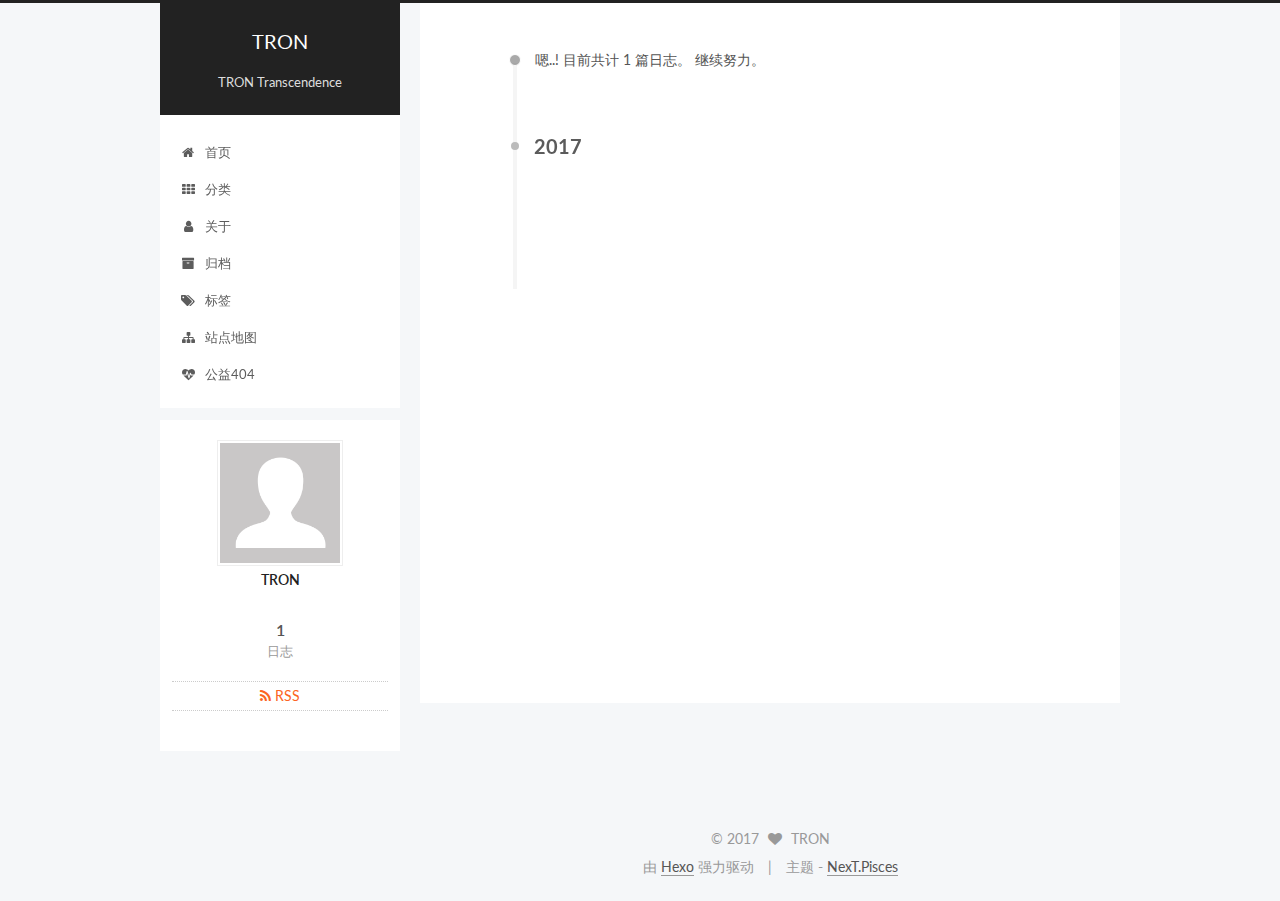
<file: archives/2017/06/index.html>
<!doctype html>



  


<html class="theme-next pisces use-motion" lang="zh-Hans">
<head>
  <meta charset="UTF-8"/>
<meta http-equiv="X-UA-Compatible" content="IE=edge" />
<meta name="viewport" content="width=device-width, initial-scale=1, maximum-scale=1"/>









<meta http-equiv="Cache-Control" content="no-transform" />
<meta http-equiv="Cache-Control" content="no-siteapp" />















  
  
  <link href="/lib/fancybox/source/jquery.fancybox.css?v=2.1.5" rel="stylesheet" type="text/css" />




  
  
  
  

  
    
    
  

  

  

  

  

  
    
    
    <link href="//fonts.googleapis.com/css?family=Lato:300,300italic,400,400italic,700,700italic&subset=latin,latin-ext" rel="stylesheet" type="text/css">
  






<link href="/lib/font-awesome/css/font-awesome.min.css?v=4.6.2" rel="stylesheet" type="text/css" />

<link href="/css/main.css?v=5.1.1" rel="stylesheet" type="text/css" />


  <meta name="keywords" content="Hexo, NexT" />





  <link rel="alternate" href="/atom.xml" title="TRON" type="application/atom+xml" />




  <link rel="shortcut icon" type="image/x-icon" href="/favicon.ico?v=5.1.1" />






<meta property="og:type" content="website">
<meta property="og:title" content="TRON">
<meta property="og:url" content="transcendence.github.io/archives/2017/06/index.html">
<meta property="og:site_name" content="TRON">
<meta name="twitter:card" content="summary">
<meta name="twitter:title" content="TRON">



<script type="text/javascript" id="hexo.configurations">
  var NexT = window.NexT || {};
  var CONFIG = {
    root: '/',
    scheme: 'Pisces',
    sidebar: {"position":"left","display":"post","offset":12,"offset_float":0,"b2t":false,"scrollpercent":false},
    fancybox: true,
    motion: true,
    duoshuo: {
      userId: '0',
      author: '博主'
    },
    algolia: {
      applicationID: '',
      apiKey: '',
      indexName: '',
      hits: {"per_page":10},
      labels: {"input_placeholder":"Search for Posts","hits_empty":"We didn't find any results for the search: ${query}","hits_stats":"${hits} results found in ${time} ms"}
    }
  };
</script>



  <link rel="canonical" href="transcendence.github.io/archives/2017/06/"/>





  <title>归档 | TRON</title>
</head>

<body itemscope itemtype="http://schema.org/WebPage" lang="zh-Hans">

  















  
  
    
  

  <div class="container sidebar-position-left  page-archive  ">
    <div class="headband"></div>

    <header id="header" class="header" itemscope itemtype="http://schema.org/WPHeader">
      <div class="header-inner"><div class="site-brand-wrapper">
  <div class="site-meta ">
    

    <div class="custom-logo-site-title">
      <a href="/"  class="brand" rel="start">
        <span class="logo-line-before"><i></i></span>
        <span class="site-title">TRON</span>
        <span class="logo-line-after"><i></i></span>
      </a>
    </div>
      
        <p class="site-subtitle">TRON Transcendence</p>
      
  </div>

  <div class="site-nav-toggle">
    <button>
      <span class="btn-bar"></span>
      <span class="btn-bar"></span>
      <span class="btn-bar"></span>
    </button>
  </div>
</div>

<nav class="site-nav">
  

  
    <ul id="menu" class="menu">
      
        
        <li class="menu-item menu-item-home">
          <a href="/" rel="section">
            
              <i class="menu-item-icon fa fa-fw fa-home"></i> <br />
            
            首页
          </a>
        </li>
      
        
        <li class="menu-item menu-item-categories">
          <a href="/categories/" rel="section">
            
              <i class="menu-item-icon fa fa-fw fa-th"></i> <br />
            
            分类
          </a>
        </li>
      
        
        <li class="menu-item menu-item-about">
          <a href="/about/" rel="section">
            
              <i class="menu-item-icon fa fa-fw fa-user"></i> <br />
            
            关于
          </a>
        </li>
      
        
        <li class="menu-item menu-item-archives">
          <a href="/archives/" rel="section">
            
              <i class="menu-item-icon fa fa-fw fa-archive"></i> <br />
            
            归档
          </a>
        </li>
      
        
        <li class="menu-item menu-item-tags">
          <a href="/tags/" rel="section">
            
              <i class="menu-item-icon fa fa-fw fa-tags"></i> <br />
            
            标签
          </a>
        </li>
      
        
        <li class="menu-item menu-item-sitemap">
          <a href="/sitemap.xml" rel="section">
            
              <i class="menu-item-icon fa fa-fw fa-sitemap"></i> <br />
            
            站点地图
          </a>
        </li>
      
        
        <li class="menu-item menu-item-commonweal">
          <a href="/404.html" rel="section">
            
              <i class="menu-item-icon fa fa-fw fa-heartbeat"></i> <br />
            
            公益404
          </a>
        </li>
      

      
    </ul>
  

  
</nav>



 </div>
    </header>

    <main id="main" class="main">
      <div class="main-inner">
        <div class="content-wrap">
          <div id="content" class="content">
            

  <section id="posts" class="posts-collapse">
    <span class="archive-move-on"></span>

    <span class="archive-page-counter">
      
      
      
        
      
      嗯..! 目前共计 1 篇日志。 继续努力。
    </span>

    

      
      
      

      
        
        <div class="collection-title">
          <h2 class="archive-year motion-element" id="archive-year-2017">2017</h2>
        </div>
      
      

      

  <article class="post post-type-normal" itemscope itemtype="http://schema.org/Article">
    <header class="post-header">

      <h2 class="post-title">
        
            <a class="post-title-link" href="/2017/06/07/hello-world/" itemprop="url">
              
                <span itemprop="name">Hello World</span>
              
            </a>
        
      </h2>

      <div class="post-meta">
        <time class="post-time" itemprop="dateCreated"
              datetime="2017-06-07T11:51:18+08:00"
              content="2017-06-07" >
          06-07
        </time>
      </div>

    </header>
  </article>



    

  </section>

  



          </div>
          


          

        </div>
        
          
  
  <div class="sidebar-toggle">
    <div class="sidebar-toggle-line-wrap">
      <span class="sidebar-toggle-line sidebar-toggle-line-first"></span>
      <span class="sidebar-toggle-line sidebar-toggle-line-middle"></span>
      <span class="sidebar-toggle-line sidebar-toggle-line-last"></span>
    </div>
  </div>

  <aside id="sidebar" class="sidebar">
    <div class="sidebar-inner">

      

      

      <section class="site-overview sidebar-panel sidebar-panel-active">
        <div class="site-author motion-element" itemprop="author" itemscope itemtype="http://schema.org/Person">
          <img class="site-author-image" itemprop="image"
               src="/images/avatar.gif"
               alt="TRON" />
          <p class="site-author-name" itemprop="name">TRON</p>
           
              <p class="site-description motion-element" itemprop="description"></p>
          
        </div>
        <nav class="site-state motion-element">

          
            <div class="site-state-item site-state-posts">
              <a href="/archives/">
                <span class="site-state-item-count">1</span>
                <span class="site-state-item-name">日志</span>
              </a>
            </div>
          

          

          

        </nav>

        
          <div class="feed-link motion-element">
            <a href="/atom.xml" rel="alternate">
              <i class="fa fa-rss"></i>
              RSS
            </a>
          </div>
        

        <div class="links-of-author motion-element">
          
        </div>

        
        

        
        

        


      </section>

      

      

    </div>
  </aside>


        
      </div>
    </main>

    <footer id="footer" class="footer">
      <div class="footer-inner">
        <div class="copyright" >
  
  &copy; 
  <span itemprop="copyrightYear">2017</span>
  <span class="with-love">
    <i class="fa fa-heart"></i>
  </span>
  <span class="author" itemprop="copyrightHolder">TRON</span>
</div>


<div class="powered-by">
  由 <a class="theme-link" href="https://hexo.io">Hexo</a> 强力驱动
</div>

<div class="theme-info">
  主题 -
  <a class="theme-link" href="https://github.com/iissnan/hexo-theme-next">
    NexT.Pisces
  </a>
</div>


        

        
      </div>
    </footer>

    
      <div class="back-to-top">
        <i class="fa fa-arrow-up"></i>
        
      </div>
    

  </div>

  

<script type="text/javascript">
  if (Object.prototype.toString.call(window.Promise) !== '[object Function]') {
    window.Promise = null;
  }
</script>









  












  
  <script type="text/javascript" src="/lib/jquery/index.js?v=2.1.3"></script>

  
  <script type="text/javascript" src="/lib/fastclick/lib/fastclick.min.js?v=1.0.6"></script>

  
  <script type="text/javascript" src="/lib/jquery_lazyload/jquery.lazyload.js?v=1.9.7"></script>

  
  <script type="text/javascript" src="/lib/velocity/velocity.min.js?v=1.2.1"></script>

  
  <script type="text/javascript" src="/lib/velocity/velocity.ui.min.js?v=1.2.1"></script>

  
  <script type="text/javascript" src="/lib/fancybox/source/jquery.fancybox.pack.js?v=2.1.5"></script>


  


  <script type="text/javascript" src="/js/src/utils.js?v=5.1.1"></script>

  <script type="text/javascript" src="/js/src/motion.js?v=5.1.1"></script>



  
  


  <script type="text/javascript" src="/js/src/affix.js?v=5.1.1"></script>

  <script type="text/javascript" src="/js/src/schemes/pisces.js?v=5.1.1"></script>



  
  
    <script type="text/javascript" id="motion.page.archive">
      $('.archive-year').velocity('transition.slideLeftIn');
    </script>
  


  


  <script type="text/javascript" src="/js/src/bootstrap.js?v=5.1.1"></script>



  


  




	





  





  





  






  





  

  

  

  

  

  

</body>
</html>
</file>
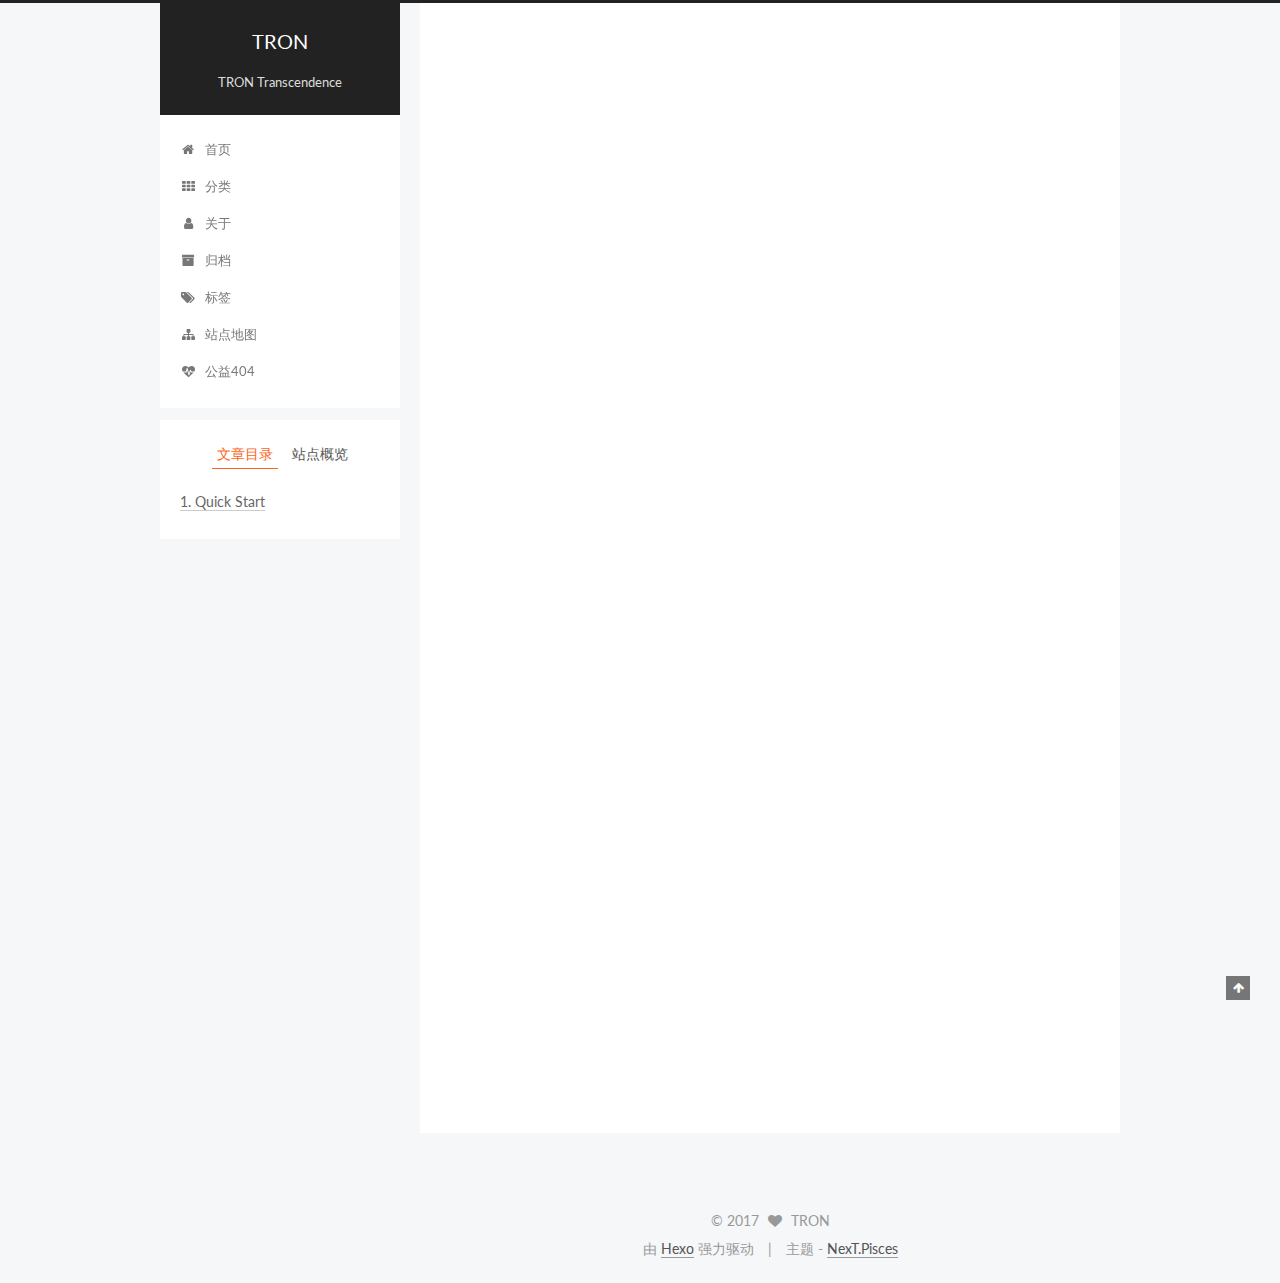
<file: 2017/06/07/hello-world/index.html>
<!doctype html>



  


<html class="theme-next pisces use-motion" lang="zh-Hans">
<head>
  <meta charset="UTF-8"/>
<meta http-equiv="X-UA-Compatible" content="IE=edge" />
<meta name="viewport" content="width=device-width, initial-scale=1, maximum-scale=1"/>









<meta http-equiv="Cache-Control" content="no-transform" />
<meta http-equiv="Cache-Control" content="no-siteapp" />















  
  
  <link href="/lib/fancybox/source/jquery.fancybox.css?v=2.1.5" rel="stylesheet" type="text/css" />




  
  
  
  

  
    
    
  

  

  

  

  

  
    
    
    <link href="//fonts.googleapis.com/css?family=Lato:300,300italic,400,400italic,700,700italic&subset=latin,latin-ext" rel="stylesheet" type="text/css">
  






<link href="/lib/font-awesome/css/font-awesome.min.css?v=4.6.2" rel="stylesheet" type="text/css" />

<link href="/css/main.css?v=5.1.1" rel="stylesheet" type="text/css" />


  <meta name="keywords" content="Hexo, NexT" />





  <link rel="alternate" href="/atom.xml" title="TRON" type="application/atom+xml" />




  <link rel="shortcut icon" type="image/x-icon" href="/favicon.ico?v=5.1.1" />






<meta name="description" content="Welcome to Hexo! This is your very first post. Check documentation for more info. If you get any problems when using Hexo, you can find the answer in troubleshooting or you can ask me on GitHub. Quick">
<meta property="og:type" content="article">
<meta property="og:title" content="Hello World">
<meta property="og:url" content="transcendence.github.io/2017/06/07/hello-world/index.html">
<meta property="og:site_name" content="TRON">
<meta property="og:description" content="Welcome to Hexo! This is your very first post. Check documentation for more info. If you get any problems when using Hexo, you can find the answer in troubleshooting or you can ask me on GitHub. Quick">
<meta property="og:updated_time" content="2017-06-07T03:51:18.000Z">
<meta name="twitter:card" content="summary">
<meta name="twitter:title" content="Hello World">
<meta name="twitter:description" content="Welcome to Hexo! This is your very first post. Check documentation for more info. If you get any problems when using Hexo, you can find the answer in troubleshooting or you can ask me on GitHub. Quick">



<script type="text/javascript" id="hexo.configurations">
  var NexT = window.NexT || {};
  var CONFIG = {
    root: '/',
    scheme: 'Pisces',
    sidebar: {"position":"left","display":"post","offset":12,"offset_float":0,"b2t":false,"scrollpercent":false},
    fancybox: true,
    motion: true,
    duoshuo: {
      userId: '0',
      author: '博主'
    },
    algolia: {
      applicationID: '',
      apiKey: '',
      indexName: '',
      hits: {"per_page":10},
      labels: {"input_placeholder":"Search for Posts","hits_empty":"We didn't find any results for the search: ${query}","hits_stats":"${hits} results found in ${time} ms"}
    }
  };
</script>



  <link rel="canonical" href="transcendence.github.io/2017/06/07/hello-world/"/>





  <title>Hello World | TRON</title>
</head>

<body itemscope itemtype="http://schema.org/WebPage" lang="zh-Hans">

  















  
  
    
  

  <div class="container sidebar-position-left page-post-detail ">
    <div class="headband"></div>

    <header id="header" class="header" itemscope itemtype="http://schema.org/WPHeader">
      <div class="header-inner"><div class="site-brand-wrapper">
  <div class="site-meta ">
    

    <div class="custom-logo-site-title">
      <a href="/"  class="brand" rel="start">
        <span class="logo-line-before"><i></i></span>
        <span class="site-title">TRON</span>
        <span class="logo-line-after"><i></i></span>
      </a>
    </div>
      
        <p class="site-subtitle">TRON Transcendence</p>
      
  </div>

  <div class="site-nav-toggle">
    <button>
      <span class="btn-bar"></span>
      <span class="btn-bar"></span>
      <span class="btn-bar"></span>
    </button>
  </div>
</div>

<nav class="site-nav">
  

  
    <ul id="menu" class="menu">
      
        
        <li class="menu-item menu-item-home">
          <a href="/" rel="section">
            
              <i class="menu-item-icon fa fa-fw fa-home"></i> <br />
            
            首页
          </a>
        </li>
      
        
        <li class="menu-item menu-item-categories">
          <a href="/categories/" rel="section">
            
              <i class="menu-item-icon fa fa-fw fa-th"></i> <br />
            
            分类
          </a>
        </li>
      
        
        <li class="menu-item menu-item-about">
          <a href="/about/" rel="section">
            
              <i class="menu-item-icon fa fa-fw fa-user"></i> <br />
            
            关于
          </a>
        </li>
      
        
        <li class="menu-item menu-item-archives">
          <a href="/archives/" rel="section">
            
              <i class="menu-item-icon fa fa-fw fa-archive"></i> <br />
            
            归档
          </a>
        </li>
      
        
        <li class="menu-item menu-item-tags">
          <a href="/tags/" rel="section">
            
              <i class="menu-item-icon fa fa-fw fa-tags"></i> <br />
            
            标签
          </a>
        </li>
      
        
        <li class="menu-item menu-item-sitemap">
          <a href="/sitemap.xml" rel="section">
            
              <i class="menu-item-icon fa fa-fw fa-sitemap"></i> <br />
            
            站点地图
          </a>
        </li>
      
        
        <li class="menu-item menu-item-commonweal">
          <a href="/404.html" rel="section">
            
              <i class="menu-item-icon fa fa-fw fa-heartbeat"></i> <br />
            
            公益404
          </a>
        </li>
      

      
    </ul>
  

  
</nav>



 </div>
    </header>

    <main id="main" class="main">
      <div class="main-inner">
        <div class="content-wrap">
          <div id="content" class="content">
            

  <div id="posts" class="posts-expand">
    

  

  
  
  

  <article class="post post-type-normal " itemscope itemtype="http://schema.org/Article">
    <link itemprop="mainEntityOfPage" href="transcendence.github.io/2017/06/07/hello-world/">

    <span hidden itemprop="author" itemscope itemtype="http://schema.org/Person">
      <meta itemprop="name" content="TRON">
      <meta itemprop="description" content="">
      <meta itemprop="image" content="/images/avatar.gif">
    </span>

    <span hidden itemprop="publisher" itemscope itemtype="http://schema.org/Organization">
      <meta itemprop="name" content="TRON">
    </span>

    
      <header class="post-header">

        
        
          <h1 class="post-title" itemprop="name headline">Hello World</h1>
        

        <div class="post-meta">
          <span class="post-time">
            
              <span class="post-meta-item-icon">
                <i class="fa fa-calendar-o"></i>
              </span>
              
                <span class="post-meta-item-text">发表于</span>
              
              <time title="创建于" itemprop="dateCreated datePublished" datetime="2017-06-07T11:51:18+08:00">
                2017-06-07
              </time>
            

            

            
          </span>

          

          
            
          

          
          

          

          

          

        </div>
      </header>
    

    <div class="post-body" itemprop="articleBody">

      
      

      
        <p>Welcome to <a href="https://hexo.io/" target="_blank" rel="external">Hexo</a>! This is your very first post. Check <a href="https://hexo.io/docs/" target="_blank" rel="external">documentation</a> for more info. If you get any problems when using Hexo, you can find the answer in <a href="https://hexo.io/docs/troubleshooting.html" target="_blank" rel="external">troubleshooting</a> or you can ask me on <a href="https://github.com/hexojs/hexo/issues" target="_blank" rel="external">GitHub</a>.</p>
<h2 id="Quick-Start"><a href="#Quick-Start" class="headerlink" title="Quick Start"></a>Quick Start</h2><h3 id="Create-a-new-post"><a href="#Create-a-new-post" class="headerlink" title="Create a new post"></a>Create a new post</h3><figure class="highlight bash"><table><tr><td class="gutter"><pre><div class="line">1</div></pre></td><td class="code"><pre><div class="line">$ hexo new <span class="string">"My New Post"</span></div></pre></td></tr></table></figure>
<p>More info: <a href="https://hexo.io/docs/writing.html" target="_blank" rel="external">Writing</a></p>
<h3 id="Run-server"><a href="#Run-server" class="headerlink" title="Run server"></a>Run server</h3><figure class="highlight bash"><table><tr><td class="gutter"><pre><div class="line">1</div></pre></td><td class="code"><pre><div class="line">$ hexo server</div></pre></td></tr></table></figure>
<p>More info: <a href="https://hexo.io/docs/server.html" target="_blank" rel="external">Server</a></p>
<h3 id="Generate-static-files"><a href="#Generate-static-files" class="headerlink" title="Generate static files"></a>Generate static files</h3><figure class="highlight bash"><table><tr><td class="gutter"><pre><div class="line">1</div></pre></td><td class="code"><pre><div class="line">$ hexo generate</div></pre></td></tr></table></figure>
<p>More info: <a href="https://hexo.io/docs/generating.html" target="_blank" rel="external">Generating</a></p>
<h3 id="Deploy-to-remote-sites"><a href="#Deploy-to-remote-sites" class="headerlink" title="Deploy to remote sites"></a>Deploy to remote sites</h3><figure class="highlight bash"><table><tr><td class="gutter"><pre><div class="line">1</div></pre></td><td class="code"><pre><div class="line">$ hexo deploy</div></pre></td></tr></table></figure>
<p>More info: <a href="https://hexo.io/docs/deployment.html" target="_blank" rel="external">Deployment</a></p>

      
    </div>

    <div>
      
        

      
    </div>

    <div>
      
        

      
    </div>

    <div>
      
        

      
    </div>

    <footer class="post-footer">
      

      
      
      

      

      
      
    </footer>
  </article>



    <div class="post-spread">
      
    </div>
  </div>


          </div>
          


          
  <div class="comments" id="comments">
    
  </div>


        </div>
        
          
  
  <div class="sidebar-toggle">
    <div class="sidebar-toggle-line-wrap">
      <span class="sidebar-toggle-line sidebar-toggle-line-first"></span>
      <span class="sidebar-toggle-line sidebar-toggle-line-middle"></span>
      <span class="sidebar-toggle-line sidebar-toggle-line-last"></span>
    </div>
  </div>

  <aside id="sidebar" class="sidebar">
    <div class="sidebar-inner">

      

      
        <ul class="sidebar-nav motion-element">
          <li class="sidebar-nav-toc sidebar-nav-active" data-target="post-toc-wrap" >
            文章目录
          </li>
          <li class="sidebar-nav-overview" data-target="site-overview">
            站点概览
          </li>
        </ul>
      

      <section class="site-overview sidebar-panel">
        <div class="site-author motion-element" itemprop="author" itemscope itemtype="http://schema.org/Person">
          <img class="site-author-image" itemprop="image"
               src="/images/avatar.gif"
               alt="TRON" />
          <p class="site-author-name" itemprop="name">TRON</p>
           
              <p class="site-description motion-element" itemprop="description"></p>
          
        </div>
        <nav class="site-state motion-element">

          
            <div class="site-state-item site-state-posts">
              <a href="/archives/">
                <span class="site-state-item-count">1</span>
                <span class="site-state-item-name">日志</span>
              </a>
            </div>
          

          

          

        </nav>

        
          <div class="feed-link motion-element">
            <a href="/atom.xml" rel="alternate">
              <i class="fa fa-rss"></i>
              RSS
            </a>
          </div>
        

        <div class="links-of-author motion-element">
          
        </div>

        
        

        
        

        


      </section>

      
      <!--noindex-->
        <section class="post-toc-wrap motion-element sidebar-panel sidebar-panel-active">
          <div class="post-toc">

            
              
            

            
              <div class="post-toc-content"><ol class="nav"><li class="nav-item nav-level-2"><a class="nav-link" href="#Quick-Start"><span class="nav-number">1.</span> <span class="nav-text">Quick Start</span></a><ol class="nav-child"><li class="nav-item nav-level-3"><a class="nav-link" href="#Create-a-new-post"><span class="nav-number">1.1.</span> <span class="nav-text">Create a new post</span></a></li><li class="nav-item nav-level-3"><a class="nav-link" href="#Run-server"><span class="nav-number">1.2.</span> <span class="nav-text">Run server</span></a></li><li class="nav-item nav-level-3"><a class="nav-link" href="#Generate-static-files"><span class="nav-number">1.3.</span> <span class="nav-text">Generate static files</span></a></li><li class="nav-item nav-level-3"><a class="nav-link" href="#Deploy-to-remote-sites"><span class="nav-number">1.4.</span> <span class="nav-text">Deploy to remote sites</span></a></li></ol></li></ol></div>
            

          </div>
        </section>
      <!--/noindex-->
      

      

    </div>
  </aside>


        
      </div>
    </main>

    <footer id="footer" class="footer">
      <div class="footer-inner">
        <div class="copyright" >
  
  &copy; 
  <span itemprop="copyrightYear">2017</span>
  <span class="with-love">
    <i class="fa fa-heart"></i>
  </span>
  <span class="author" itemprop="copyrightHolder">TRON</span>
</div>


<div class="powered-by">
  由 <a class="theme-link" href="https://hexo.io">Hexo</a> 强力驱动
</div>

<div class="theme-info">
  主题 -
  <a class="theme-link" href="https://github.com/iissnan/hexo-theme-next">
    NexT.Pisces
  </a>
</div>


        

        
      </div>
    </footer>

    
      <div class="back-to-top">
        <i class="fa fa-arrow-up"></i>
        
      </div>
    

  </div>

  

<script type="text/javascript">
  if (Object.prototype.toString.call(window.Promise) !== '[object Function]') {
    window.Promise = null;
  }
</script>









  












  
  <script type="text/javascript" src="/lib/jquery/index.js?v=2.1.3"></script>

  
  <script type="text/javascript" src="/lib/fastclick/lib/fastclick.min.js?v=1.0.6"></script>

  
  <script type="text/javascript" src="/lib/jquery_lazyload/jquery.lazyload.js?v=1.9.7"></script>

  
  <script type="text/javascript" src="/lib/velocity/velocity.min.js?v=1.2.1"></script>

  
  <script type="text/javascript" src="/lib/velocity/velocity.ui.min.js?v=1.2.1"></script>

  
  <script type="text/javascript" src="/lib/fancybox/source/jquery.fancybox.pack.js?v=2.1.5"></script>


  


  <script type="text/javascript" src="/js/src/utils.js?v=5.1.1"></script>

  <script type="text/javascript" src="/js/src/motion.js?v=5.1.1"></script>



  
  


  <script type="text/javascript" src="/js/src/affix.js?v=5.1.1"></script>

  <script type="text/javascript" src="/js/src/schemes/pisces.js?v=5.1.1"></script>



  
  <script type="text/javascript" src="/js/src/scrollspy.js?v=5.1.1"></script>
<script type="text/javascript" src="/js/src/post-details.js?v=5.1.1"></script>



  


  <script type="text/javascript" src="/js/src/bootstrap.js?v=5.1.1"></script>



  


  




	





  





  





  






  





  

  

  

  

  

  

</body>
</html>
</file>
<file: css/main.css>
/* normalize.css v3.0.2 | MIT License | git.io/normalize */
html {
  font-family: sans-serif; /* 1 */
  -ms-text-size-adjust: 100%; /* 2 */
  -webkit-text-size-adjust: 100%; /* 2 */
}
body {
  margin: 0;
}
article,
aside,
details,
figcaption,
figure,
footer,
header,
hgroup,
main,
menu,
nav,
section,
summary {
  display: block;
}
audio,
canvas,
progress,
video {
  display: inline-block; /* 1 */
  vertical-align: baseline; /* 2 */
}
audio:not([controls]) {
  display: none;
  height: 0;
}
[hidden],
template {
  display: none;
}
a {
  background-color: transparent;
}
a:active,
a:hover {
  outline: 0;
}
abbr[title] {
  border-bottom: 1px dotted;
}
b,
strong {
  font-weight: bold;
}
dfn {
  font-style: italic;
}
h1 {
  font-size: 2em;
  margin: 0.67em 0;
}
mark {
  background: #ff0;
  color: #000;
}
small {
  font-size: 80%;
}
sub,
sup {
  font-size: 75%;
  line-height: 0;
  position: relative;
  vertical-align: baseline;
}
sup {
  top: -0.5em;
}
sub {
  bottom: -0.25em;
}
img {
  border: 0;
}
svg:not(:root) {
  overflow: hidden;
}
figure {
  margin: 1em 40px;
}
hr {
  -moz-box-sizing: content-box;
  box-sizing: content-box;
  height: 0;
}
pre {
  overflow: auto;
}
code,
kbd,
pre,
samp {
  font-family: monospace, monospace;
  font-size: 1em;
}
button,
input,
optgroup,
select,
textarea {
  color: inherit; /* 1 */
  font: inherit; /* 2 */
  margin: 0; /* 3 */
}
button {
  overflow: visible;
}
button,
select {
  text-transform: none;
}
button,
html input[type="button"],
input[type="reset"],
input[type="submit"] {
  -webkit-appearance: button; /* 2 */
  cursor: pointer; /* 3 */
}
button[disabled],
html input[disabled] {
  cursor: default;
}
button::-moz-focus-inner,
input::-moz-focus-inner {
  border: 0;
  padding: 0;
}
input {
  line-height: normal;
}
input[type="checkbox"],
input[type="radio"] {
  box-sizing: border-box; /* 1 */
  padding: 0; /* 2 */
}
input[type="number"]::-webkit-inner-spin-button,
input[type="number"]::-webkit-outer-spin-button {
  height: auto;
}
input[type="search"] {
  -webkit-appearance: textfield; /* 1 */
  -moz-box-sizing: content-box;
  -webkit-box-sizing: content-box; /* 2 */
  box-sizing: content-box;
}
input[type="search"]::-webkit-search-cancel-button,
input[type="search"]::-webkit-search-decoration {
  -webkit-appearance: none;
}
fieldset {
  border: 1px solid #c0c0c0;
  margin: 0 2px;
  padding: 0.35em 0.625em 0.75em;
}
legend {
  border: 0; /* 1 */
  padding: 0; /* 2 */
}
textarea {
  overflow: auto;
}
optgroup {
  font-weight: bold;
}
table {
  border-collapse: collapse;
  border-spacing: 0;
}
td,
th {
  padding: 0;
}
::selection {
  background: #262a30;
  color: #fff;
}
body {
  position: relative;
  font-family: 'Lato', "PingFang SC", "Microsoft YaHei", sans-serif;
  font-size: 14px;
  line-height: 2;
  color: #555;
  background: #f5f7f9;
}
@media (max-width: 767px) {
  body {
    padding-right: 0 !important;
  }
}
@media (min-width: 768px) and (max-width: 991px) {
  body {
    padding-right: 0 !important;
  }
}
@media (min-width: 1600px) {
  body {
    font-size: 16px;
  }
}
h1,
h2,
h3,
h4,
h5,
h6 {
  margin: 0;
  padding: 0;
  font-weight: bold;
  line-height: 1.5;
  font-family: 'Lato', "PingFang SC", "Microsoft YaHei", sans-serif;
}
h2,
h3,
h4,
h5,
h6 {
  margin: 20px 0 15px;
}
h1 {
  font-size: 22px;
}
@media (max-width: 767px) {
  h1 {
    font-size: 18px;
  }
}
h2 {
  font-size: 20px;
}
@media (max-width: 767px) {
  h2 {
    font-size: 16px;
  }
}
h3 {
  font-size: 18px;
}
@media (max-width: 767px) {
  h3 {
    font-size: 14px;
  }
}
h4 {
  font-size: 16px;
}
@media (max-width: 767px) {
  h4 {
    font-size: 12px;
  }
}
h5 {
  font-size: 14px;
}
@media (max-width: 767px) {
  h5 {
    font-size: 10px;
  }
}
h6 {
  font-size: 12px;
}
@media (max-width: 767px) {
  h6 {
    font-size: 8px;
  }
}
p {
  margin: 0 0 25px 0;
}
a {
  color: #555;
  text-decoration: none;
  border-bottom: 1px solid #999;
  word-wrap: break-word;
}
a:hover {
  color: #222;
  border-bottom-color: #222;
}
blockquote {
  margin: 0;
  padding: 0;
}
img {
  display: block;
  margin: auto;
  max-width: 100%;
  height: auto;
}
hr {
  margin: 40px 0;
  height: 3px;
  border: none;
  background-color: #ddd;
  background-image: repeating-linear-gradient(-45deg, #fff, #fff 4px, transparent 4px, transparent 8px);
}
blockquote {
  padding: 0 15px;
  color: #666;
  border-left: 4px solid #ddd;
}
blockquote cite::before {
  content: "-";
  padding: 0 5px;
}
dt {
  font-weight: 700;
}
dd {
  margin: 0;
  padding: 0;
}
.text-left {
  text-align: left;
}
.text-center {
  text-align: center;
}
.text-right {
  text-align: right;
}
.text-justify {
  text-align: justify;
}
.text-nowrap {
  white-space: nowrap;
}
.text-lowercase {
  text-transform: lowercase;
}
.text-uppercase {
  text-transform: uppercase;
}
.text-capitalize {
  text-transform: capitalize;
}
.center-block {
  display: block;
  margin-left: auto;
  margin-right: auto;
}
.clearfix:before,
.clearfix:after {
  content: " ";
  display: table;
}
.clearfix:after {
  clear: both;
}
.pullquote {
  width: 45%;
}
.pullquote.left {
  float: left;
  margin-left: 5px;
  margin-right: 10px;
}
.pullquote.right {
  float: right;
  margin-left: 10px;
  margin-right: 5px;
}
.affix.affix.affix {
  position: fixed;
}
.translation {
  margin-top: -20px;
  font-size: 14px;
  color: #999;
}
.scrollbar-measure {
  width: 100px;
  height: 100px;
  overflow: scroll;
  position: absolute;
  top: -9999px;
}
.use-motion .motion-element {
  opacity: 0;
}
table {
  margin: 20px 0;
  width: 100%;
  border-collapse: collapse;
  border-spacing: 0;
  border: 1px solid #ddd;
  font-size: 14px;
  table-layout: fixed;
  word-wrap: break-all;
}
table>tbody>tr:nth-of-type(odd) {
  background-color: #f9f9f9;
}
table>tbody>tr:hover {
  background-color: #f5f5f5;
}
caption,
th,
td {
  padding: 8px;
  text-align: left;
  vertical-align: middle;
  font-weight: normal;
}
th,
td {
  border-bottom: 3px solid #ddd;
  border-right: 1px solid #eee;
}
th {
  padding-bottom: 10px;
  font-weight: 700;
}
td {
  border-bottom-width: 1px;
}
html,
body {
  height: 100%;
}
.container {
  position: relative;
  min-height: 100%;
}
.header-inner {
  margin: 0 auto;
  padding: 100px 0 70px;
  width: 700px;
}
@media (min-width: 1600px) {
  .container .header-inner {
    width: 900px;
  }
}
.main {
  padding-bottom: 150px;
}
.main-inner {
  margin: 0 auto;
  width: 700px;
}
@media (min-width: 1600px) {
  .container .main-inner {
    width: 900px;
  }
}
.footer {
  position: absolute;
  left: 0;
  bottom: 0;
  width: 100%;
  min-height: 50px;
}
.footer-inner {
  box-sizing: border-box;
  margin: 20px auto;
  width: 700px;
}
@media (min-width: 1600px) {
  .container .footer-inner {
    width: 900px;
  }
}
pre,
.highlight {
  overflow: auto;
  margin: 20px 0;
  padding: 0;
  font-size: 13px;
  color: #4d4d4c;
  background: #f7f7f7;
  line-height: 1.6;
}
pre,
code {
  font-family: consolas, Menlo, "PingFang SC", "Microsoft YaHei", monospace;
}
code {
  padding: 2px 4px;
  word-wrap: break-word;
  color: #555;
  background: #eee;
  border-radius: 3px;
  font-size: 13px;
}
pre code {
  padding: 0;
  color: #4d4d4c;
  background: none;
  text-shadow: none;
}
.highlight {
  border-radius: 1px;
}
.highlight pre {
  border: none;
  margin: 0;
  padding: 10px 0;
}
.highlight table {
  margin: 0;
  width: auto;
  border: none;
}
.highlight td {
  border: none;
  padding: 0;
}
.highlight figcaption {
  font-size: 1em;
  color: #4d4d4c;
  line-height: 1em;
  margin-bottom: 1em;
}
.highlight figcaption:before,
.highlight figcaption:after {
  content: " ";
  display: table;
}
.highlight figcaption:after {
  clear: both;
}
.highlight figcaption a {
  float: right;
  color: #4d4d4c;
}
.highlight figcaption a:hover {
  border-bottom-color: #4d4d4c;
}
.highlight .gutter pre {
  padding-left: 10px;
  padding-right: 10px;
  color: #869194;
  text-align: right;
  background-color: #eff2f3;
}
.highlight .code pre {
  width: 100%;
  padding-left: 10px;
  padding-right: 10px;
  background-color: #f7f7f7;
}
.highlight .line {
  height: 20px;
}
.gutter {
  -webkit-user-select: none;
  -moz-user-select: none;
  -ms-user-select: none;
  user-select: none;
}
.gist table {
  width: auto;
}
.gist table td {
  border: none;
}
pre .deletion {
  background: #fdd;
}
pre .addition {
  background: #dfd;
}
pre .meta {
  color: #8959a8;
}
pre .comment {
  color: #8e908c;
}
pre .variable,
pre .attribute,
pre .tag,
pre .regexp,
pre .ruby .constant,
pre .xml .tag .title,
pre .xml .pi,
pre .xml .doctype,
pre .html .doctype,
pre .css .id,
pre .css .class,
pre .css .pseudo {
  color: #c82829;
}
pre .number,
pre .preprocessor,
pre .built_in,
pre .literal,
pre .params,
pre .constant,
pre .command {
  color: #f5871f;
}
pre .ruby .class .title,
pre .css .rules .attribute,
pre .string,
pre .value,
pre .inheritance,
pre .header,
pre .ruby .symbol,
pre .xml .cdata,
pre .special,
pre .number,
pre .formula {
  color: #718c00;
}
pre .title,
pre .css .hexcolor {
  color: #3e999f;
}
pre .function,
pre .python .decorator,
pre .python .title,
pre .ruby .function .title,
pre .ruby .title .keyword,
pre .perl .sub,
pre .javascript .title,
pre .coffeescript .title {
  color: #4271ae;
}
pre .keyword,
pre .javascript .function {
  color: #8959a8;
}
.full-image.full-image.full-image {
  border: none;
  max-width: 100%;
  width: auto;
  margin: 20px auto;
}
@media (min-width: 992px) {
  .full-image.full-image.full-image {
    max-width: none;
    width: 118%;
    margin: 0 -9%;
  }
}
.blockquote-center,
.page-home .post-type-quote blockquote,
.page-post-detail .post-type-quote blockquote {
  position: relative;
  margin: 40px 0;
  padding: 0;
  border-left: none;
  text-align: center;
}
.blockquote-center::before,
.page-home .post-type-quote blockquote::before,
.page-post-detail .post-type-quote blockquote::before,
.blockquote-center::after,
.page-home .post-type-quote blockquote::after,
.page-post-detail .post-type-quote blockquote::after {
  position: absolute;
  content: ' ';
  display: block;
  width: 100%;
  height: 24px;
  opacity: 0.2;
  background-repeat: no-repeat;
  background-position: 0 -6px;
  background-size: 22px 22px;
}
.blockquote-center::before,
.page-home .post-type-quote blockquote::before,
.page-post-detail .post-type-quote blockquote::before {
  top: -20px;
  background-image: url("../images/quote-l.svg");
  border-top: 1px solid #ccc;
}
.blockquote-center::after,
.page-home .post-type-quote blockquote::after,
.page-post-detail .post-type-quote blockquote::after {
  bottom: -20px;
  background-image: url("../images/quote-r.svg");
  border-bottom: 1px solid #ccc;
  background-position: 100% 8px;
}
.blockquote-center p,
.page-home .post-type-quote blockquote p,
.page-post-detail .post-type-quote blockquote p,
.blockquote-center div,
.page-home .post-type-quote blockquote div,
.page-post-detail .post-type-quote blockquote div {
  text-align: center;
}
.post .post-body .group-picture img {
  box-sizing: border-box;
  padding: 0 3px;
  border: none;
}
.post .group-picture-row {
  overflow: hidden;
  margin-top: 6px;
}
.post .group-picture-row:first-child {
  margin-top: 0;
}
.post .group-picture-column {
  float: left;
}
.page-post-detail .post-body .group-picture-column {
  float: none;
  margin-top: 10px;
  width: auto !important;
}
.page-post-detail .post-body .group-picture-column img {
  margin: 0 auto;
}
.page-archive .group-picture-container {
  overflow: hidden;
}
.page-archive .group-picture-row {
  float: left;
}
.page-archive .group-picture-row:first-child {
  margin-top: 6px;
}
.page-archive .group-picture-column {
  max-width: 150px;
  max-height: 150px;
}
.note {
  padding: 20px;
  margin: 20px 0;
  border: 1px solid #eee;
  border-left-width: 5px;
  border-radius: 3px;
}
.note h2,
.note h3,
.note h4,
.note h5,
.note h6 {
  margin-top: 0;
  margin-bottom: 5px;
  padding-top: 0 !important;
}
.note p:last-child {
  margin-bottom: 0;
}
.note code {
  border-radius: 3px;
}
.note+.note {
  margin-top: -5px;
}
.default {
  border-left-color: #777;
}
.default h2,
.default h3,
.default h4,
.default h5,
.default h6 {
  color: #777;
}
.primary {
  border-left-color: #428bca;
}
.primary h2,
.primary h3,
.primary h4,
.primary h5,
.primary h6 {
  color: #428bca;
}
.success {
  border-left-color: #5cb85c;
}
.success h2,
.success h3,
.success h4,
.success h5,
.success h6 {
  color: #5cb85c;
}
.danger {
  border-left-color: #d9534f;
}
.danger h2,
.danger h3,
.danger h4,
.danger h5,
.danger h6 {
  color: #d9534f;
}
.warning {
  border-left-color: #f0ad4e;
}
.warning h2,
.warning h3,
.warning h4,
.warning h5,
.warning h6 {
  color: #f0ad4e;
}
.info {
  border-left-color: #5bc0de;
}
.info h2,
.info h3,
.info h4,
.info h5,
.info h6 {
  color: #5bc0de;
}
.btn {
  display: inline-block;
  padding: 0 20px;
  font-size: 14px;
  color: #fff;
  background: #222;
  border: 2px solid #555;
  text-decoration: none;
  border-radius: 0;
  transition-property: background-color;
  transition-duration: 0.2s;
  transition-timing-function: ease-in-out;
  transition-delay: 0s;
}
.btn:hover,
.post-button .btn:hover {
  border-color: #222;
  color: #fff;
  background: #222;
}
.btn-bar {
  display: block;
  width: 22px;
  height: 2px;
  background: #555;
  border-radius: 1px;
}
.btn-bar+.btn-bar {
  margin-top: 4px;
}
.pagination {
  margin: 120px 0 40px;
  text-align: center;
  border-top: 1px solid #eee;
}
.page-number-basic,
.pagination .prev,
.pagination .next,
.pagination .page-number,
.pagination .space {
  display: inline-block;
  position: relative;
  top: -1px;
  margin: 0 10px;
  padding: 0 10px;
  line-height: 30px;
}
@media (max-width: 767px) {
  .page-number-basic,
  .pagination .prev,
  .pagination .next,
  .pagination .page-number,
  .pagination .space {
    margin: 0 5px;
  }
}
.pagination .prev,
.pagination .next,
.pagination .page-number {
  border-bottom: 0;
  border-top: 1px solid #eee;
  transition-property: border-color;
  transition-duration: 0.2s;
  transition-timing-function: ease-in-out;
  transition-delay: 0s;
}
.pagination .prev:hover,
.pagination .next:hover,
.pagination .page-number:hover {
  border-top-color: #222;
}
.pagination .space {
  padding: 0;
  margin: 0;
}
.pagination .prev {
  margin-left: 0;
}
.pagination .next {
  margin-right: 0;
}
.pagination .page-number.current {
  color: #fff;
  background: #ccc;
  border-top-color: #ccc;
}
@media (max-width: 767px) {
  .pagination {
    border-top: none;
  }
  .pagination .prev,
  .pagination .next,
  .pagination .page-number {
    margin-bottom: 10px;
    border-top: 0;
    border-bottom: 1px solid #eee;
  }
  .pagination .prev:hover,
  .pagination .next:hover,
  .pagination .page-number:hover {
    border-bottom-color: #222;
  }
}
.comments {
  margin: 60px 20px 0;
}
.tag-cloud {
  text-align: center;
}
.tag-cloud a {
  display: inline-block;
  margin: 10px;
}
.back-to-top {
  box-sizing: border-box;
  position: fixed;
  bottom: -100px;
  right: 30px;
  z-index: 1050;
  padding: 0 6px;
  width: 24px;
  background: #222;
  font-size: 12px;
  opacity: 0.6;
  color: #fff;
  cursor: pointer;
  text-align: center;
  -webkit-transform: translateZ(0);
  transition-property: bottom;
  transition-duration: 0.2s;
  transition-timing-function: ease-in-out;
  transition-delay: 0s;
}
@media (max-width: 767px) {
  .back-to-top {
    display: none;
  }
}
@media (min-width: 768px) and (max-width: 991px) {
  .back-to-top {
    display: none;
  }
}
.back-to-top.back-to-top-on {
  bottom: 30px;
}
.header {
  background: transparent;
}
.header-inner {
  position: relative;
}
.headband {
  height: 3px;
  background: #222;
}
.site-meta {
  margin: 0;
  text-align: center;
}
@media (max-width: 767px) {
  .site-meta {
    text-align: center;
  }
}
.brand {
  position: relative;
  display: inline-block;
  padding: 0 40px;
  color: #fff;
  background: #222;
  border-bottom: none;
}
.brand:hover {
  color: #fff;
}
.logo {
  display: inline-block;
  margin-right: 5px;
  line-height: 36px;
  vertical-align: top;
}
.site-title {
  display: inline-block;
  vertical-align: top;
  line-height: 36px;
  font-size: 20px;
  font-weight: normal;
  font-family: 'Lato', "PingFang SC", "Microsoft YaHei", sans-serif;
}
.site-subtitle {
  margin-top: 10px;
  font-size: 13px;
  color: #ddd;
}
.use-motion .brand {
  opacity: 0;
}
.use-motion .logo,
.use-motion .site-title,
.use-motion .site-subtitle {
  opacity: 0;
  position: relative;
  top: -10px;
}
.site-nav-toggle {
  display: none;
  position: absolute;
  top: 10px;
  left: 10px;
}
@media (max-width: 767px) {
  .site-nav-toggle {
    display: block;
  }
}
.site-nav-toggle button {
  margin-top: 2px;
  padding: 9px 10px;
  background: transparent;
  border: none;
}
@media (max-width: 767px) {
  .site-nav {
    display: none;
    margin: 0 -10px;
    padding: 0 10px;
    clear: both;
    border-top: 1px solid #ddd;
  }
}
@media (min-width: 768px) and (max-width: 991px) {
  .site-nav {
    display: block !important;
  }
}
@media (min-width: 992px) {
  .site-nav {
    display: block !important;
  }
}
.menu {
  margin-top: 20px;
  padding-left: 0;
  text-align: center;
}
.menu .menu-item {
  display: inline-block;
  margin: 0 10px;
  list-style: none;
}
@media screen and (max-width: 767px) {
  .menu .menu-item {
    margin-top: 10px;
  }
}
.menu .menu-item a {
  display: block;
  font-size: 13px;
  line-height: inherit;
  border-bottom: 1px solid transparent;
  transition-property: border-color;
  transition-duration: 0.2s;
  transition-timing-function: ease-in-out;
  transition-delay: 0s;
}
.menu .menu-item a:hover,
.menu-item-active a {
  border-bottom-color: #222;
}
.menu .menu-item .fa {
  margin-right: 5px;
}
.use-motion .menu-item {
  opacity: 0;
}
.post-body {
  font-family: 'Lato', "PingFang SC", "Microsoft YaHei", sans-serif;
}
@media (max-width: 767px) {
  .post-body {
    word-break: break-word;
  }
}
.post-body .fancybox img {
  display: block !important;
  margin: 0 auto;
  cursor: pointer;
  cursor: zoom-in;
  cursor: -webkit-zoom-in;
}
.post-body .image-caption,
.post-body .figure .caption {
  margin: 10px auto 15px;
  text-align: center;
  font-size: 14px;
  color: #999;
  font-weight: bold;
  line-height: 1;
}
.post-sticky-flag {
  display: inline-block;
  font-size: 16px;
  -ms-transform: rotate(30deg);
  -webkit-transform: rotate(30deg);
  -moz-transform: rotate(30deg);
  -ms-transform: rotate(30deg);
  -o-transform: rotate(30deg);
  transform: rotate(30deg);
}
.posts-expand {
  padding-top: 40px;
}
@media (max-width: 767px) {
  .posts-expand {
    margin: 0 20px;
  }
  .post-body pre {
    padding: 10px;
  }
  .post-body pre .gutter pre {
    padding-right: 10px;
  }
  .post-body .highlight {
    margin-left: 0px;
    margin-right: 0px;
    padding: 0;
  }
  .post-body .highlight .gutter pre {
    padding-right: 10px;
  }
}
@media (min-width: 992px) {
  .posts-expand .post-body {
    text-align: justify;
  }
}
.posts-expand .post-body h2,
.posts-expand .post-body h3,
.posts-expand .post-body h4,
.posts-expand .post-body h5,
.posts-expand .post-body h6 {
  padding-top: 10px;
}
.posts-expand .post-body h2 .header-anchor,
.posts-expand .post-body h3 .header-anchor,
.posts-expand .post-body h4 .header-anchor,
.posts-expand .post-body h5 .header-anchor,
.posts-expand .post-body h6 .header-anchor {
  float: right;
  margin-left: 10px;
  color: #ccc;
  border-bottom-style: none;
  visibility: hidden;
}
.posts-expand .post-body h2 .header-anchor:hover,
.posts-expand .post-body h3 .header-anchor:hover,
.posts-expand .post-body h4 .header-anchor:hover,
.posts-expand .post-body h5 .header-anchor:hover,
.posts-expand .post-body h6 .header-anchor:hover {
  color: inherit;
}
.posts-expand .post-body h2:hover .header-anchor,
.posts-expand .post-body h3:hover .header-anchor,
.posts-expand .post-body h4:hover .header-anchor,
.posts-expand .post-body h5:hover .header-anchor,
.posts-expand .post-body h6:hover .header-anchor {
  visibility: visible;
}
.posts-expand .post-body ul li {
  list-style: circle;
}
.posts-expand .post-body img {
  box-sizing: border-box;
  margin: auto;
  padding: 3px;
  border: 1px solid #ddd;
}
.posts-expand .fancybox img {
  margin: 0 auto;
}
@media (max-width: 767px) {
  .posts-collapse {
    margin: 0 20px;
  }
  .posts-collapse .post-title,
  .posts-collapse .post-meta {
    display: block;
    width: auto;
    text-align: left;
  }
}
.posts-collapse {
  position: relative;
  z-index: 1010;
  margin-left: 55px;
}
.posts-collapse::after {
  content: " ";
  position: absolute;
  top: 20px;
  left: 0;
  margin-left: -2px;
  width: 4px;
  height: 100%;
  background: #f5f5f5;
  z-index: -1;
}
@media (max-width: 767px) {
  .posts-collapse {
    margin: 0 20px;
  }
}
.posts-collapse .collection-title {
  position: relative;
  margin: 60px 0;
}
.posts-collapse .collection-title h1,
.posts-collapse .collection-title h2 {
  margin-left: 20px;
}
.posts-collapse .collection-title small {
  color: #bbb;
  margin-left: 5px;
}
.posts-collapse .collection-title::before {
  content: " ";
  position: absolute;
  left: 0;
  top: 50%;
  margin-left: -4px;
  margin-top: -4px;
  width: 8px;
  height: 8px;
  background: #bbb;
  border-radius: 50%;
}
.posts-collapse .post {
  margin: 30px 0;
}
.posts-collapse .post-header {
  position: relative;
  transition-duration: 0.2s;
  transition-timing-function: ease-in-out;
  transition-delay: 0s;
  transition-property: border;
  border-bottom: 1px dashed #ccc;
}
.posts-collapse .post-header::before {
  content: " ";
  position: absolute;
  left: 0;
  top: 12px;
  width: 6px;
  height: 6px;
  margin-left: -4px;
  background: #bbb;
  border-radius: 50%;
  border: 1px solid #fff;
  transition-duration: 0.2s;
  transition-timing-function: ease-in-out;
  transition-delay: 0s;
  transition-property: background;
}
.posts-collapse .post-header:hover {
  border-bottom-color: #666;
}
.posts-collapse .post-header:hover::before {
  background: #222;
}
.posts-collapse .post-meta {
  position: absolute;
  font-size: 12px;
  left: 20px;
  top: 5px;
}
.posts-collapse .post-comments-count {
  display: none;
}
.posts-collapse .post-title {
  margin-left: 60px;
  font-size: 16px;
  font-weight: normal;
  line-height: inherit;
}
.posts-collapse .post-title::after {
  margin-left: 3px;
  opacity: 0.6;
}
.posts-collapse .post-title a {
  color: #666;
  border-bottom: none;
}
.page-home .post-type-quote .post-header,
.page-post-detail .post-type-quote .post-header,
.page-home .post-type-quote .post-tags,
.page-post-detail .post-type-quote .post-tags {
  display: none;
}
.posts-expand .post-title {
  font-size: 26px;
  text-align: center;
  word-break: break-word;
  font-weight: 400;
}
@media (max-width: 767px) {
  .posts-expand .post-title {
    font-size: 22px;
  }
}
.posts-expand .post-title-link {
  display: inline-block;
  position: relative;
  color: #555;
  border-bottom: none;
  line-height: 1.2;
  vertical-align: top;
}
.posts-expand .post-title-link::before {
  content: "";
  position: absolute;
  width: 100%;
  height: 2px;
  bottom: 0;
  left: 0;
  background-color: #000;
  visibility: hidden;
  -webkit-transform: scaleX(0);
  -moz-transform: scaleX(0);
  -ms-transform: scaleX(0);
  -o-transform: scaleX(0);
  transform: scaleX(0);
  transition-duration: 0.2s;
  transition-timing-function: ease-in-out;
  transition-delay: 0s;
}
.posts-expand .post-title-link:hover::before {
  visibility: visible;
  -webkit-transform: scaleX(1);
  -moz-transform: scaleX(1);
  -ms-transform: scaleX(1);
  -o-transform: scaleX(1);
  transform: scaleX(1);
}
.posts-expand .post-title-link .fa {
  font-size: 16px;
}
.posts-expand .post-meta {
  margin: 3px 0 60px 0;
  color: #999;
  font-family: 'Lato', "PingFang SC", "Microsoft YaHei", sans-serif;
  font-size: 12px;
  text-align: center;
}
.posts-expand .post-meta .post-category-list {
  display: inline-block;
  margin: 0;
  padding: 3px;
}
.posts-expand .post-meta .post-category-list-link {
  color: #999;
}
.posts-expand .post-meta .post-description {
  font-size: 14px;
  margin-top: 2px;
}
.post-wordcount {
  display: inline-block;
}
.post-meta-divider {
  margin: 0 0.5em;
}
.post-meta-item-icon {
  margin-right: 3px;
}
@media (min-width: 768px) and (max-width: 991px) {
  .post-meta-item-icon {
    display: inline-block;
  }
}
@media (max-width: 767px) {
  .post-meta-item-icon {
    display: inline-block;
  }
}
@media (min-width: 768px) and (max-width: 991px) {
  .post-meta-item-text {
    display: none;
  }
}
@media (max-width: 767px) {
  .post-meta-item-text {
    display: none;
  }
}
@media (max-width: 767px) {
  .posts-expand .post-comments-count {
    display: none;
  }
}
.post-button {
  margin-top: 50px;
}
.post-button .btn {
  color: #555;
  font-size: 14px;
  background: #fff;
  border-radius: 2px;
  line-height: 2;
  margin: 0 4px 8px 4px;
}
.post-button .fa-fw {
  width: 1.285714285714286em;
  text-align: left;
}
.posts-expand .post-tags {
  margin-top: 40px;
  text-align: center;
}
.posts-expand .post-tags a {
  display: inline-block;
  margin-right: 10px;
  font-size: 13px;
}
.post-nav {
  display: table;
  margin-top: 15px;
  width: 100%;
  border-top: 1px solid #eee;
}
.post-nav-divider {
  display: table-cell;
  width: 10%;
}
.post-nav-item {
  display: table-cell;
  padding: 10px 0 0 0;
  width: 45%;
  vertical-align: top;
}
.post-nav-item a {
  position: relative;
  display: block;
  line-height: 25px;
  font-size: 14px;
  color: #555;
  border-bottom: none;
}
.post-nav-item a:hover {
  color: #222;
  border-bottom: none;
}
.post-nav-item a:active {
  top: 2px;
}
.post-nav-item .fa {
  position: absolute;
  top: 8px;
  left: 0;
  font-size: 12px;
}
.post-nav-next a {
  padding-left: 15px;
}
.post-nav-prev {
  text-align: right;
}
.post-nav-prev a {
  padding-right: 15px;
}
.post-nav-prev .fa {
  right: 0;
  left: auto;
}
.posts-expand .post-eof {
  display: block;
  margin: 80px auto 60px;
  width: 8%;
  height: 1px;
  background: #ccc;
  text-align: center;
}
.post:last-child .post-eof.post-eof.post-eof {
  display: none;
}
.post-gallery {
  display: table;
  table-layout: fixed;
  width: 100%;
  border-collapse: separate;
}
.post-gallery-row {
  display: table-row;
}
.post-gallery .post-gallery-img {
  display: table-cell;
  text-align: center;
  vertical-align: middle;
  border: none;
}
.post-gallery .post-gallery-img img {
  max-width: 100%;
  max-height: 100%;
  border: none;
}
.fancybox-close,
.fancybox-close:hover {
  border: none;
}
.sidebar {
  position: fixed;
  right: 0;
  top: 0;
  bottom: 0;
  width: 0;
  z-index: 1040;
  box-shadow: inset 0 2px 6px #000;
  background: #222;
  -webkit-transform: translateZ(0);
}
.sidebar a {
  color: #999;
  border-bottom-color: #555;
}
.sidebar a:hover {
  color: #eee;
}
@media (min-width: 768px) and (max-width: 991px) {
  .sidebar {
    display: none !important;
  }
}
@media (max-width: 767px) {
  .sidebar {
    display: none !important;
  }
}
.sidebar-inner {
  position: relative;
  padding: 20px 10px;
  color: #999;
  text-align: center;
}
.sidebar-toggle {
  position: fixed;
  right: 30px;
  bottom: 45px;
  width: 14px;
  height: 14px;
  padding: 5px;
  background: #222;
  line-height: 0;
  z-index: 1050;
  cursor: pointer;
  -webkit-transform: translateZ(0);
}
@media (min-width: 768px) and (max-width: 991px) {
  .sidebar-toggle {
    display: none;
  }
}
@media (max-width: 767px) {
  .sidebar-toggle {
    display: none;
  }
}
.sidebar-toggle-line {
  position: relative;
  display: inline-block;
  vertical-align: top;
  height: 2px;
  width: 100%;
  background: #fff;
  margin-top: 3px;
}
.sidebar-toggle-line:first-child {
  margin-top: 0;
}
.site-author-image {
  display: block;
  margin: 0 auto;
  padding: 2px;
  max-width: 120px;
  height: auto;
  border: 1px solid #eee;
}
.site-author-name {
  margin: 0;
  text-align: center;
  color: #222;
  font-weight: 600;
}
.site-description {
  margin-top: 0;
  text-align: center;
  font-size: 13px;
  color: #999;
}
.site-state {
  overflow: hidden;
  line-height: 1.4;
  white-space: nowrap;
  text-align: center;
}
.site-state-item {
  display: inline-block;
  padding: 0 15px;
  border-left: 1px solid #eee;
}
.site-state-item:first-child {
  border-left: none;
}
.site-state-item a {
  border-bottom: none;
}
.site-state-item-count {
  display: block;
  text-align: center;
  color: inherit;
  font-weight: 600;
  font-size: 16px;
}
.site-state-item-name {
  font-size: 13px;
  color: #999;
}
.feed-link {
  margin-top: 20px;
}
.feed-link a {
  display: inline-block;
  padding: 0 15px;
  color: #fc6423;
  border: 1px solid #fc6423;
  border-radius: 4px;
}
.feed-link a i {
  color: #fc6423;
  font-size: 14px;
}
.feed-link a:hover {
  color: #fff;
  background: #fc6423;
}
.feed-link a:hover i {
  color: #fff;
}
.links-of-author {
  margin-top: 20px;
}
.links-of-author a {
  display: inline-block;
  vertical-align: middle;
  margin-right: 10px;
  margin-bottom: 10px;
  border-bottom-color: #555;
  font-size: 13px;
}
.links-of-author a:before {
  display: inline-block;
  vertical-align: middle;
  margin-right: 3px;
  content: " ";
  width: 4px;
  height: 4px;
  border-radius: 50%;
  background: #53d79c;
}
.links-of-blogroll {
  font-size: 13px;
}
.links-of-blogroll-title {
  margin-top: 20px;
  font-size: 14px;
  font-weight: 600;
}
.links-of-blogroll-list {
  margin: 0;
  padding: 0;
  list-style: none;
}
.links-of-blogroll-item {
  padding: 2px 10px;
}
.sidebar-nav {
  margin: 0 0 20px;
  padding-left: 0;
}
.sidebar-nav li {
  display: inline-block;
  cursor: pointer;
  border-bottom: 1px solid transparent;
  font-size: 14px;
  color: #555;
}
.sidebar-nav li:hover {
  color: #fc6423;
}
.page-post-detail .sidebar-nav-toc {
  padding: 0 5px;
}
.page-post-detail .sidebar-nav-overview {
  margin-left: 10px;
}
.sidebar-nav .sidebar-nav-active {
  color: #fc6423;
  border-bottom-color: #fc6423;
}
.sidebar-nav .sidebar-nav-active:hover {
  color: #fc6423;
}
.sidebar-panel {
  display: none;
}
.sidebar-panel-active {
  display: block;
}
.post-toc-empty {
  font-size: 14px;
  color: #666;
}
.post-toc-wrap {
  overflow: hidden;
}
.post-toc {
  overflow: auto;
}
.post-toc ol {
  margin: 0;
  padding: 0 2px 5px 10px;
  text-align: left;
  list-style: none;
  font-size: 14px;
}
.post-toc ol > ol {
  padding-left: 0;
}
.post-toc ol a {
  transition-duration: 0.2s;
  transition-timing-function: ease-in-out;
  transition-delay: 0s;
  transition-property: all;
  color: #666;
  border-bottom-color: #ccc;
}
.post-toc ol a:hover {
  color: #000;
  border-bottom-color: #000;
}
.post-toc .nav-item {
  overflow: hidden;
  text-overflow: ellipsis;
  white-space: nowrap;
  line-height: 1.8;
}
.post-toc .nav .nav-child {
  display: none;
}
.post-toc .nav .active > .nav-child {
  display: block;
}
.post-toc .nav .active-current > .nav-child {
  display: block;
}
.post-toc .nav .active-current > .nav-child > .nav-item {
  display: block;
}
.post-toc .nav .active > a {
  color: #fc6423;
  border-bottom-color: #fc6423;
}
.post-toc .nav .active-current > a {
  color: #fc6423;
}
.post-toc .nav .active-current > a:hover {
  color: #fc6423;
}
.footer {
  font-size: 14px;
  color: #999;
}
.footer img {
  border: none;
}
.footer-inner {
  text-align: center;
}
.with-love {
  display: inline-block;
  margin: 0 5px;
}
.powered-by,
.theme-info {
  display: inline-block;
}
.powered-by {
  margin-right: 10px;
}
.powered-by::after {
  content: "|";
  padding-left: 10px;
}
.cc-license {
  margin-top: 10px;
  text-align: center;
}
.cc-license .cc-opacity {
  opacity: 0.7;
  border-bottom: none;
}
.cc-license .cc-opacity:hover {
  opacity: 0.9;
}
.cc-license img {
  display: inline-block;
}
.theme-next #ds-thread #ds-reset {
  color: #555;
}
.theme-next #ds-thread #ds-reset .ds-replybox {
  margin-bottom: 30px;
}
.theme-next #ds-thread #ds-reset .ds-replybox .ds-avatar,
.theme-next #ds-reset .ds-avatar img {
  box-shadow: none;
}
.theme-next #ds-thread #ds-reset .ds-textarea-wrapper {
  border-color: #c7d4e1;
  background: none;
  border-top-right-radius: 3px;
  border-top-left-radius: 3px;
}
.theme-next #ds-thread #ds-reset .ds-textarea-wrapper textarea {
  height: 60px;
}
.theme-next #ds-reset .ds-rounded-top {
  border-radius: 0;
}
.theme-next #ds-thread #ds-reset .ds-post-toolbar {
  box-sizing: border-box;
  border: 1px solid #c7d4e1;
  background: #f6f8fa;
}
.theme-next #ds-thread #ds-reset .ds-post-options {
  height: 40px;
  border: none;
  background: none;
}
.theme-next #ds-thread #ds-reset .ds-toolbar-buttons {
  top: 11px;
}
.theme-next #ds-thread #ds-reset .ds-sync {
  top: 5px;
}
.theme-next #ds-thread #ds-reset .ds-post-button {
  top: 4px;
  right: 5px;
  width: 90px;
  height: 30px;
  border: 1px solid #c5ced7;
  border-radius: 3px;
  background-image: linear-gradient(#fbfbfc, #f5f7f9);
  color: #60676d;
}
.theme-next #ds-thread #ds-reset .ds-post-button:hover {
  background-position: 0 -30px;
  color: #60676d;
}
.theme-next #ds-thread #ds-reset .ds-comments-info {
  padding: 10px 0;
}
.theme-next #ds-thread #ds-reset .ds-sort {
  display: none;
}
.theme-next #ds-thread #ds-reset li.ds-tab a.ds-current {
  border: none;
  background: #f6f8fa;
  color: #60676d;
}
.theme-next #ds-thread #ds-reset li.ds-tab a.ds-current:hover {
  background-color: #e9f0f7;
  color: #60676d;
}
.theme-next #ds-thread #ds-reset li.ds-tab a {
  border-radius: 2px;
  padding: 5px;
}
.theme-next #ds-thread #ds-reset .ds-login-buttons p {
  color: #999;
  line-height: 36px;
}
.theme-next #ds-thread #ds-reset .ds-login-buttons .ds-service-list li {
  height: 28px;
}
.theme-next #ds-thread #ds-reset .ds-service-list a {
  background: none;
  padding: 5px;
  border: 1px solid;
  border-radius: 3px;
  text-align: center;
}
.theme-next #ds-thread #ds-reset .ds-service-list a:hover {
  color: #fff;
  background: #666;
}
.theme-next #ds-thread #ds-reset .ds-service-list .ds-weibo {
  color: #fc9b00;
  border-color: #fc9b00;
}
.theme-next #ds-thread #ds-reset .ds-service-list .ds-weibo:hover {
  background: #fc9b00;
}
.theme-next #ds-thread #ds-reset .ds-service-list .ds-qq {
  color: #60a3ec;
  border-color: #60a3ec;
}
.theme-next #ds-thread #ds-reset .ds-service-list .ds-qq:hover {
  background: #60a3ec;
}
.theme-next #ds-thread #ds-reset .ds-service-list .ds-renren {
  color: #2e7ac4;
  border-color: #2e7ac4;
}
.theme-next #ds-thread #ds-reset .ds-service-list .ds-renren:hover {
  background: #2e7ac4;
}
.theme-next #ds-thread #ds-reset .ds-service-list .ds-douban {
  color: #37994c;
  border-color: #37994c;
}
.theme-next #ds-thread #ds-reset .ds-service-list .ds-douban:hover {
  background: #37994c;
}
.theme-next #ds-thread #ds-reset .ds-service-list .ds-kaixin {
  color: #fef20d;
  border-color: #fef20d;
}
.theme-next #ds-thread #ds-reset .ds-service-list .ds-kaixin:hover {
  background: #fef20d;
}
.theme-next #ds-thread #ds-reset .ds-service-list .ds-netease {
  color: #f00;
  border-color: #f00;
}
.theme-next #ds-thread #ds-reset .ds-service-list .ds-netease:hover {
  background: #f00;
}
.theme-next #ds-thread #ds-reset .ds-service-list .ds-sohu {
  color: #ffcb05;
  border-color: #ffcb05;
}
.theme-next #ds-thread #ds-reset .ds-service-list .ds-sohu:hover {
  background: #ffcb05;
}
.theme-next #ds-thread #ds-reset .ds-service-list .ds-baidu {
  color: #2831e0;
  border-color: #2831e0;
}
.theme-next #ds-thread #ds-reset .ds-service-list .ds-baidu:hover {
  background: #2831e0;
}
.theme-next #ds-thread #ds-reset .ds-service-list .ds-google {
  color: #166bec;
  border-color: #166bec;
}
.theme-next #ds-thread #ds-reset .ds-service-list .ds-google:hover {
  background: #166bec;
}
.theme-next #ds-thread #ds-reset .ds-service-list .ds-weixin {
  color: #00ce0d;
  border-color: #00ce0d;
}
.theme-next #ds-thread #ds-reset .ds-service-list .ds-weixin:hover {
  background: #00ce0d;
}
.theme-next #ds-thread #ds-reset .ds-service-list .ds-more-services {
  border: none;
}
.theme-next #ds-thread #ds-reset .ds-service-list .ds-more-services:hover {
  background: none;
}
.theme-next #ds-reset .duoshuo-ua-admin {
  display: inline-block;
  color: #f00;
}
.theme-next #ds-reset .duoshuo-ua-platform,
.theme-next #ds-reset .duoshuo-ua-browser {
  color: #ccc;
}
.theme-next #ds-reset .duoshuo-ua-platform .fa,
.theme-next #ds-reset .duoshuo-ua-browser .fa {
  display: inline-block;
  margin-right: 3px;
}
.theme-next #ds-reset .duoshuo-ua-separator {
  display: inline-block;
  margin-left: 5px;
}
.theme-next .this_ua {
  background-color: #ccc !important;
  border-radius: 4px;
  padding: 0 5px !important;
  margin: 1px 1px !important;
  border: 1px solid #bbb !important;
  color: #fff;
  display: inline-block !important;
}
.theme-next .this_ua.admin {
  background-color: #d9534f !important;
  border-color: #d9534f !important;
}
.theme-next .this_ua.platform.iOS,
.theme-next .this_ua.platform.Mac,
.theme-next .this_ua.platform.Windows {
  background-color: #39b3d7 !important;
  border-color: #46b8da !important;
}
.theme-next .this_ua.platform.Linux {
  background-color: #3a3a3a !important;
  border-color: #1f1f1f !important;
}
.theme-next .this_ua.platform.Android {
  background-color: #00c47d !important;
  border-color: #01b171 !important;
}
.theme-next .this_ua.browser.Mobile,
.theme-next .this_ua.browser.Chrome {
  background-color: #5cb85c !important;
  border-color: #4cae4c !important;
}
.theme-next .this_ua.browser.Firefox {
  background-color: #f0ad4e !important;
  border-color: #eea236 !important;
}
.theme-next .this_ua.browser.Maxthon,
.theme-next .this_ua.browser.IE {
  background-color: #428bca !important;
  border-color: #357ebd !important;
}
.theme-next .this_ua.browser.baidu,
.theme-next .this_ua.browser.UCBrowser,
.theme-next .this_ua.browser.Opera {
  background-color: #d9534f !important;
  border-color: #d43f3a !important;
}
.theme-next .this_ua.browser.Android,
.theme-next .this_ua.browser.QQBrowser {
  background-color: #78ace9 !important;
  border-color: #4cae4c !important;
}
.cloud-tie-wrapper img {
  display: inline-block;
}
.cloud-tie-wrapper .total-txt {
  font-size: 1em !important;
}
.cloud-tie-join-count .join-count {
  color: #555 !important;
  font-size: inherit !important;
  margin: 0 !important;
}
.post-spread {
  margin-top: 20px;
  text-align: center;
}
.jiathis_style {
  display: inline-block;
}
.jiathis_style a {
  border: none;
}
.fa {
  font-family: FontAwesome !important;
}
.post-spread {
  margin-top: 20px;
  text-align: center;
}
.bdshare-slide-button-box a {
  border: none;
}
.bdsharebuttonbox {
  display: inline-block;
}
.bdsharebuttonbox a {
  border: none;
}
.local-search-pop-overlay {
  position: fixed;
  width: 100%;
  height: 100%;
  top: 0;
  left: 0;
  z-index: 2080;
  background-color: rgba(0,0,0,0.3);
}
.local-search-popup {
  display: none;
  position: fixed;
  top: 10%;
  left: 50%;
  margin-left: -350px;
  width: 700px;
  height: 80%;
  padding: 0;
  background: #fff;
  color: #333;
  z-index: 9999;
  border-radius: 5px;
}
@media (max-width: 767px) {
  .local-search-popup {
    padding: 0;
    top: 0;
    left: 0;
    margin: 0;
    width: 100%;
    height: 100%;
    border-radius: 0;
  }
}
.local-search-popup ul.search-result-list {
  padding: 0;
  margin: 0 5px;
}
.local-search-popup p.search-result {
  border-bottom: 1px dashed #ccc;
  padding: 5px 0;
}
.local-search-popup a.search-result-title {
  font-weight: bold;
  font-size: 16px;
}
.local-search-popup .search-keyword {
  border-bottom: 1px dashed #f00;
  font-weight: bold;
  color: #f00;
}
.local-search-popup .local-search-header {
  padding: 5px;
  height: 36px;
  background: #f5f5f5;
  border-top-left-radius: 5px;
  border-top-right-radius: 5px;
}
.local-search-popup #local-search-result {
  overflow: auto;
  position: relative;
  padding: 5px 25px;
  height: calc(100% - 55px);
}
.local-search-popup .local-search-input-wrapper {
  display: inline-block;
  width: calc(100% - 90px);
  height: 36px;
  line-height: 36px;
  padding: 0 5px;
}
.local-search-popup .local-search-input-wrapper input {
  padding: 8px 0;
  height: 20px;
  display: block;
  width: 100%;
  outline: none;
  border: none;
  background: transparent;
  vertical-align: middle;
}
.local-search-popup .search-icon,
.local-search-popup .popup-btn-close {
  display: inline-block;
  font-size: 18px;
  color: #999;
  height: 36px;
  width: 18px;
  padding-left: 10px;
  padding-right: 10px;
}
.local-search-popup .search-icon {
  float: left;
}
.local-search-popup .popup-btn-close {
  border-left: 1px solid #eee;
  float: right;
  cursor: pointer;
}
.local-search-popup #no-result {
  position: absolute;
  left: 50%;
  top: 50%;
  -webkit-transform: translate(-50%, -50%);
  -webkit-transform: translate(-50%, -50%);
  -moz-transform: translate(-50%, -50%);
  -ms-transform: translate(-50%, -50%);
  -o-transform: translate(-50%, -50%);
  transform: translate(-50%, -50%);
  color: #ccc;
}
@media (min-width: 768px) and (max-width: 991px) {
  .busuanzi-count {
    width: auto;
  }
}
@media (max-width: 767px) {
  .busuanzi-count {
    width: auto;
  }
}
.site-uv,
.site-pv,
.page-pv {
  display: inline-block;
}
.site-uv .busuanzi-value,
.site-pv .busuanzi-value,
.page-pv .busuanzi-value {
  margin: 0 5px;
}
.site-uv {
  margin-right: 10px;
}
.site-uv::after {
  content: "|";
  padding-left: 10px;
}
.use-motion .post {
  opacity: 0;
}
.page-archive .archive-page-counter {
  position: relative;
  top: 3px;
  left: 20px;
}
@media (max-width: 767px) {
  .page-archive .archive-page-counter {
    top: 5px;
  }
}
.page-archive .posts-collapse .archive-move-on {
  position: absolute;
  top: 11px;
  left: 0;
  margin-left: -6px;
  width: 10px;
  height: 10px;
  opacity: 0.5;
  background: #555;
  border: 1px solid #fff;
  border-radius: 50%;
}
.category-all-page .category-all-title {
  text-align: center;
}
.category-all-page .category-all {
  margin-top: 20px;
}
.category-all-page .category-list {
  margin: 0;
  padding: 0;
  list-style: none;
}
.category-all-page .category-list-item {
  margin: 5px 10px;
}
.category-all-page .category-list-count {
  color: #bbb;
}
.category-all-page .category-list-count:before {
  display: inline;
  content: " (";
}
.category-all-page .category-list-count:after {
  display: inline;
  content: ") ";
}
.category-all-page .category-list-child {
  padding-left: 10px;
}
#schedule ul#event-list {
  padding-left: 30px;
}
#schedule ul#event-list hr {
  margin: 20px 0 45px 0 !important;
  background: #222;
}
#schedule ul#event-list hr:after {
  display: inline-block;
  content: 'NOW';
  background: #222;
  color: #fff;
  font-weight: bold;
  text-align: right;
  padding: 0 5px;
}
#schedule ul#event-list li.event {
  margin: 20px 0px;
  background: #f9f9f9;
  padding-left: 10px;
  min-height: 40px;
}
#schedule ul#event-list li.event h2.event-summary {
  margin: 0;
  padding-bottom: 3px;
}
#schedule ul#event-list li.event h2.event-summary:before {
  display: inline-block;
  font-family: FontAwesome;
  font-size: 8px;
  content: '\f111';
  vertical-align: middle;
  margin-right: 25px;
  color: #bbb;
}
#schedule ul#event-list li.event span.event-relative-time {
  display: inline-block;
  font-size: 12px;
  font-weight: 400;
  padding-left: 12px;
  color: #bbb;
}
#schedule ul#event-list li.event span.event-details {
  display: block;
  color: #bbb;
  margin-left: 56px;
  padding-top: 3px;
  padding-bottom: 6px;
  text-indent: -24px;
  line-height: 18px;
}
#schedule ul#event-list li.event span.event-details:before {
  text-indent: 0;
  display: inline-block;
  width: 14px;
  font-family: FontAwesome;
  text-align: center;
  margin-right: 9px;
  color: #bbb;
}
#schedule ul#event-list li.event span.event-details.event-location:before {
  content: '\f041';
}
#schedule ul#event-list li.event span.event-details.event-duration:before {
  content: '\f017';
}
#schedule ul#event-list li.event-past {
  background: #fcfcfc;
}
#schedule ul#event-list li.event-past > * {
  opacity: 0.6;
}
#schedule ul#event-list li.event-past h2.event-summary {
  color: #bbb;
}
#schedule ul#event-list li.event-past h2.event-summary:before {
  color: #dfdfdf;
}
#schedule ul#event-list li.event-now {
  background: #222;
  color: #fff;
  padding: 15px 0 15px 10px;
}
#schedule ul#event-list li.event-now h2.event-summary:before {
  -webkit-transform: scale(1.2);
  -moz-transform: scale(1.2);
  -ms-transform: scale(1.2);
  -o-transform: scale(1.2);
  transform: scale(1.2);
  color: #fff;
  animation: dot-flash 1s alternate infinite ease-in-out;
}
#schedule ul#event-list li.event-now * {
  color: #fff !important;
}
@-moz-keyframes dot-flash {
  from {
    opacity: 1;
    -webkit-transform: scale(1.1);
    -moz-transform: scale(1.1);
    -ms-transform: scale(1.1);
    -o-transform: scale(1.1);
    transform: scale(1.1);
  }
  to {
    opacity: 0;
    -webkit-transform: scale(1);
    -moz-transform: scale(1);
    -ms-transform: scale(1);
    -o-transform: scale(1);
    transform: scale(1);
  }
}
@-webkit-keyframes dot-flash {
  from {
    opacity: 1;
    -webkit-transform: scale(1.1);
    -moz-transform: scale(1.1);
    -ms-transform: scale(1.1);
    -o-transform: scale(1.1);
    transform: scale(1.1);
  }
  to {
    opacity: 0;
    -webkit-transform: scale(1);
    -moz-transform: scale(1);
    -ms-transform: scale(1);
    -o-transform: scale(1);
    transform: scale(1);
  }
}
@-o-keyframes dot-flash {
  from {
    opacity: 1;
    -webkit-transform: scale(1.1);
    -moz-transform: scale(1.1);
    -ms-transform: scale(1.1);
    -o-transform: scale(1.1);
    transform: scale(1.1);
  }
  to {
    opacity: 0;
    -webkit-transform: scale(1);
    -moz-transform: scale(1);
    -ms-transform: scale(1);
    -o-transform: scale(1);
    transform: scale(1);
  }
}
@keyframes dot-flash {
  from {
    opacity: 1;
    -webkit-transform: scale(1.1);
    -moz-transform: scale(1.1);
    -ms-transform: scale(1.1);
    -o-transform: scale(1.1);
    transform: scale(1.1);
  }
  to {
    opacity: 0;
    -webkit-transform: scale(1);
    -moz-transform: scale(1);
    -ms-transform: scale(1);
    -o-transform: scale(1);
    transform: scale(1);
  }
}
.page-post-detail .sidebar-toggle-line {
  background: #fc6423;
}
.page-post-detail .comments {
  overflow: hidden;
}
.header {
  position: relative;
  margin: 0 auto;
  width: 960px;
}
@media (min-width: 768px) and (max-width: 991px) {
  .header {
    width: auto;
  }
}
@media (max-width: 767px) {
  .header {
    width: auto;
  }
}
.header-inner {
  position: absolute;
  top: 0;
  overflow: hidden;
  padding: 0;
  width: 240px;
  background: #fff;
  box-shadow: initial;
  border-radius: initial;
}
@media (min-width: 1600px) {
  .container .header-inner {
    width: 240px;
  }
}
@media (min-width: 768px) and (max-width: 991px) {
  .header-inner {
    position: relative;
    width: auto;
    border-radius: initial;
  }
}
@media (max-width: 767px) {
  .header-inner {
    position: relative;
    width: auto;
    border-radius: initial;
  }
}
.main:before,
.main:after {
  content: " ";
  display: table;
}
.main:after {
  clear: both;
}
@media (min-width: 768px) and (max-width: 991px) {
  .main {
    padding-bottom: 100px;
  }
}
@media (max-width: 767px) {
  .main {
    padding-bottom: 100px;
  }
}
.container .main-inner {
  width: 960px;
}
@media (min-width: 768px) and (max-width: 991px) {
  .container .main-inner {
    width: auto;
  }
}
@media (max-width: 767px) {
  .container .main-inner {
    width: auto;
  }
}
.content-wrap {
  float: right;
  box-sizing: border-box;
  padding: 40px;
  width: 700px;
  background: #fff;
  min-height: 700px;
  box-shadow: initial;
  border-radius: initial;
}
@media (min-width: 768px) and (max-width: 991px) {
  .content-wrap {
    width: 100%;
    padding: 20px;
    border-radius: initial;
  }
}
@media (max-width: 767px) {
  .content-wrap {
    width: 100%;
    padding: 20px;
    min-height: auto;
    border-radius: initial;
  }
}
.sidebar {
  position: static;
  float: left;
  margin-top: 300px;
  width: 240px;
  background: #f5f7f9;
  box-shadow: none;
}
@media (min-width: 768px) and (max-width: 991px) {
  .sidebar {
    display: none;
  }
}
@media (max-width: 767px) {
  .sidebar {
    display: none;
  }
}
.sidebar-toggle {
  display: none;
}
.footer-inner {
  width: 960px;
  padding-left: 260px;
}
@media (min-width: 768px) and (max-width: 991px) {
  .footer-inner {
    width: auto;
    padding-left: 0 !important;
    padding-right: 0 !important;
  }
}
@media (max-width: 767px) {
  .footer-inner {
    width: auto;
    padding-left: 0 !important;
    padding-right: 0 !important;
  }
}
.sidebar-position-right .header-inner {
  right: 0;
}
.sidebar-position-right .content-wrap {
  float: left;
}
.sidebar-position-right .sidebar {
  float: right;
}
.sidebar-position-right .footer-inner {
  padding-left: 0;
  padding-right: 260px;
}
.site-brand-wrapper {
  position: relative;
}
.site-meta {
  padding: 20px 0;
  color: #fff;
  background: #222;
}
@media (min-width: 768px) and (max-width: 991px) {
  .site-meta {
    box-shadow: 0 0 16px rgba(0,0,0,0.5);
  }
}
@media (max-width: 767px) {
  .site-meta {
    box-shadow: 0 0 16px rgba(0,0,0,0.5);
  }
}
.brand {
  padding: 0;
  background: none;
}
.brand:hover {
  color: #fff;
}
.site-subtitle {
  margin: 10px 10px 0;
  font-weight: initial;
}
.site-search form {
  display: none;
}
.site-nav {
  border-top: none;
}
@media (min-width: 768px) and (max-width: 991px) {
  .site-nav {
    display: none !important;
  }
}
@media (min-width: 768px) and (max-width: 991px) {
  .site-nav-on {
    display: block !important;
  }
}
.menu .menu-item {
  display: block;
  margin: 0;
}
.menu .menu-item a {
  position: relative;
  box-sizing: border-box;
  padding: 5px 20px;
  text-align: left;
  line-height: inherit;
  transition-property: background-color;
  transition-duration: 0.2s;
  transition-timing-function: ease-in-out;
  transition-delay: 0s;
}
.menu .menu-item a:hover,
.menu-item-active a {
  background: #f9f9f9;
  border-bottom-color: #fff;
}
.menu .menu-item br {
  display: none;
}
.menu-item-active a:after {
  content: " ";
  position: absolute;
  top: 50%;
  margin-top: -3px;
  right: 15px;
  width: 6px;
  height: 6px;
  border-radius: 50%;
  background-color: #bbb;
}
.btn-bar {
  background-color: #fff;
}
.site-nav-toggle {
  left: 20px;
  top: 50%;
  -webkit-transform: translateY(-50%);
  -webkit-transform: translateY(-50%);
  -moz-transform: translateY(-50%);
  -ms-transform: translateY(-50%);
  -o-transform: translateY(-50%);
  transform: translateY(-50%);
}
@media (min-width: 768px) and (max-width: 991px) {
  .site-nav-toggle {
    display: block;
  }
}
.use-motion .sidebar .motion-element {
  opacity: 1;
}
.sidebar {
  display: none;
  right: auto;
  bottom: auto;
  -webkit-transform: none;
}
.sidebar-inner {
  box-sizing: border-box;
  width: 240px;
  color: #555;
  background: #fff;
  box-shadow: initial;
  border-radius: initial;
}
.sidebar-inner.affix {
  position: fixed;
  top: 0px;
}
.site-overview {
  margin: 0 2px;
  text-align: left;
}
.site-author:before,
.site-author:after {
  content: " ";
  display: table;
}
.site-author:after {
  clear: both;
}
.sidebar a {
  color: #555;
}
.sidebar a:hover {
  color: #222;
}
.links-of-author-item a:before {
  display: none;
}
.links-of-author-item a {
  border-bottom: none;
  text-decoration: underline;
}
.feed-link {
  border-top: 1px dotted #ccc;
  border-bottom: 1px dotted #ccc;
  text-align: center;
}
.feed-link a {
  display: block;
  color: #fc6423;
  border: none;
}
.feed-link a:hover {
  background: none;
  color: #e34603;
}
.feed-link a:hover i {
  color: #e34603;
}
.links-of-author:before,
.links-of-author:after {
  content: " ";
  display: table;
}
.links-of-author:after {
  clear: both;
}
.links-of-author-item {
  float: left;
  margin: 5px 0 0;
  width: 50%;
}
.links-of-author-item a {
  box-sizing: border-box;
  display: inline-block;
  margin-right: 0;
  margin-bottom: 0;
  padding: 0 5px;
  overflow: hidden;
  white-space: nowrap;
  text-overflow: ellipsis;
}
.links-of-author-item a {
  display: block;
  text-decoration: none;
}
.links-of-author-item a:hover {
  border-radius: 4px;
  background: #eee;
}
.links-of-author-item .fa {
  margin-right: 2px;
  font-size: 16px;
}
.links-of-author-item .fa-globe {
  font-size: 15px;
}
.links-of-blogroll {
  margin-top: 20px;
  padding: 3px 0 0;
  border-top: 1px dotted #ccc;
}
.links-of-blogroll-title {
  margin-top: 0;
}
.links-of-blogroll-item {
  padding: 0;
}
.links-of-blogroll-inline:before,
.links-of-blogroll-inline:after {
  content: " ";
  display: table;
}
.links-of-blogroll-inline:after {
  clear: both;
}
.links-of-blogroll-inline .links-of-blogroll-item {
  float: left;
  margin: 5px 0 0;
  width: 50%;
}
.links-of-blogroll-inline .links-of-blogroll-item a {
  box-sizing: border-box;
  display: inline-block;
  margin-right: 0;
  margin-bottom: 0;
  padding: 0 5px;
  overflow: hidden;
  white-space: nowrap;
  text-overflow: ellipsis;
}
@media (max-width: 767px) {
  .post-body {
    text-align: justify;
  }
}
</file>
